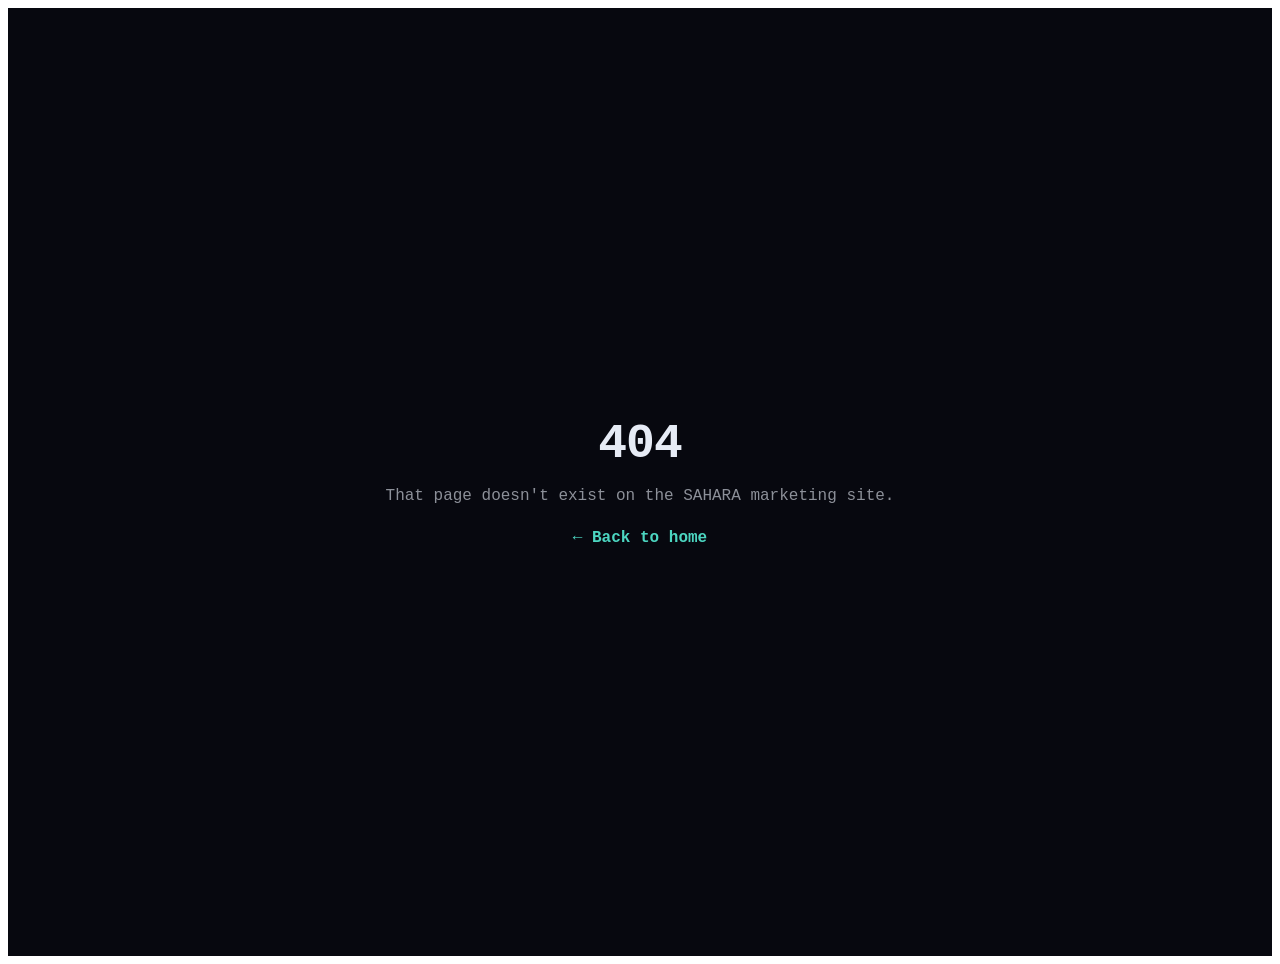
<file: index.html>
<!doctype html>
<html lang="en">
  <head>
    <meta charset="UTF-8" />
    <meta name="viewport" content="width=device-width, initial-scale=1.0, viewport-fit=cover" />
    <meta name="color-scheme" content="light dark" />
    <meta name="theme-color" content="#0d1020" />

    <!-- Primary SEO -->
    <title>SAHARA ERP — Modern accounting for Nepal, India & South Asia · Made in Nepal</title>
    <meta name="description" content="SAHARA ERP is a modern ERP being built in Nepal by SAHARA Labs. Familiar keyboard chords your accountant already knows. GSTR-1/3B/2B, e-Invoice IRN, e-Way Bill, IRD CBMS, WhatsApp Bot, hash-chain audit, offline-first. Free for solo, ₹999/month for teams. Currently in active development — public beta opening soon." />
    <meta name="keywords" content="ERP Nepal, ERP India, modern ERP, GST software, GSTR-3B, GSTR-1, GSTR-2B, e-Invoice IRN, e-Way Bill, IRD CBMS, Anusuchi-13, VAT Nepal, WhatsApp ERP, accounting software Nepal, accounting software India, SAHARA ERP, made in Nepal" />
    <meta name="author" content="SAHARA Labs" />
    <meta name="publisher" content="SAHARA Labs" />
    <meta name="robots" content="index, follow, max-image-preview:large, max-snippet:-1, max-video-preview:-1" />
    <meta name="googlebot" content="index, follow" />
    <meta name="bingbot" content="index, follow" />
    <link rel="canonical" href="https://forgesaroj.github.io/" />

    <!-- Open Graph -->
    <meta property="og:title" content="SAHARA ERP — Modern accounting for Nepal, India & South Asia" />
    <meta property="og:description" content="Modern ERP made in Nepal. Familiar keyboard chords. GSTR + IRN + IRD CBMS + WhatsApp Bot + hash-chain audit. Free for solo, ₹999/month for teams." />
    <meta property="og:type" content="website" />
    <meta property="og:url" content="https://forgesaroj.github.io/" />
    <meta property="og:image" content="https://forgesaroj.github.io/og-image.svg" />
    <meta property="og:image:width" content="1200" />
    <meta property="og:image:height" content="630" />
    <meta property="og:image:alt" content="SAHARA ERP — Modern ERP made in Nepal by SAHARA Labs" />
    <meta property="og:site_name" content="SAHARA ERP" />
    <meta property="og:locale" content="en_IN" />

    <!-- Twitter Card -->
    <meta name="twitter:card" content="summary_large_image" />
    <meta name="twitter:site" content="@saharaerp" />
    <meta name="twitter:title" content="SAHARA ERP — Modern accounting for Nepal, India & South Asia" />
    <meta name="twitter:description" content="Keyboard-native, WhatsApp-automated, audit-grade. Made in Nepal." />
    <meta name="twitter:image" content="https://forgesaroj.github.io/og-image.svg" />

    <!-- AI / discoverability bot signals -->
    <meta name="application-name" content="SAHARA ERP" />
    <meta name="apple-mobile-web-app-title" content="SAHARA ERP" />
    <meta name="msapplication-tooltip" content="SAHARA ERP — Made in Nepal" />

    <link rel="manifest" href="/manifest.webmanifest" />
    <link rel="icon" type="image/svg+xml" href="/icons/icon.svg" />
    <link rel="apple-touch-icon" href="/icons/icon.svg" />
    <link rel="preconnect" href="https://forgesaroj.github.io" />

    <!-- Structured data: Organization -->
    <script type="application/ld+json">
    {
      "@context": "https://schema.org",
      "@type": "Organization",
      "name": "SAHARA Labs",
      "legalName": "SAHARA Labs Pvt. Ltd.",
      "url": "https://forgesaroj.github.io",
      "logo": "https://forgesaroj.github.io/icons/icon.svg",
      "foundingDate": "2024",
      "slogan": "Made in Nepal with love for everyone.",
      "address": {
        "@type": "PostalAddress",
        "addressLocality": "Kathmandu",
        "addressCountry": "Nepal"
      },
      "contactPoint": [
        { "@type": "ContactPoint", "email": "hello@forgesaroj.github.io",    "contactType": "sales" },
        { "@type": "ContactPoint", "email": "support@forgesaroj.github.io",  "contactType": "customer support" },
        { "@type": "ContactPoint", "email": "security@forgesaroj.github.io", "contactType": "security" }
      ],
      "sameAs": [
        "https://twitter.com/saharaerp",
        "https://www.linkedin.com/company/sahara-labs",
        "https://github.com/sahara-labs"
      ]
    }
    </script>

    <!-- Structured data: SoftwareApplication -->
    <script type="application/ld+json">
    {
      "@context": "https://schema.org",
      "@type": "SoftwareApplication",
      "name": "SAHARA ERP",
      "description": "Modern ERP made in Nepal. Familiar keyboard chords your accountant already knows. GSTR + e-Invoice + IRD CBMS + WhatsApp Bot + hash-chain audit. Free for solo, ₹999/month for teams.",
      "applicationCategory": "BusinessApplication",
      "operatingSystem": "Web, Windows, macOS, Linux, Android, iOS, Raspberry Pi",
      "url": "https://forgesaroj.github.io",
      "offers": [
        { "@type": "Offer", "name": "Starter",  "price": "0",    "priceCurrency": "INR" },
        { "@type": "Offer", "name": "Growth",   "price": "999",  "priceCurrency": "INR" },
        { "@type": "Offer", "name": "Scale",    "price": "2999", "priceCurrency": "INR" }
      ],
      "releaseNotes": "In active development. Public beta opening soon — sign up for early access at https://forgesaroj.github.io.",
      "creator": {
        "@type": "Organization",
        "name": "SAHARA Labs",
        "url": "https://forgesaroj.github.io"
      }
    }
    </script>
    <script type="module" crossorigin src="/assets/index-CvXENJde.js"></script>
    <link rel="stylesheet" crossorigin href="/assets/index-CQEHW85Q.css">
  </head>
  <body>
    <noscript>
      <h1>SAHARA ERP</h1>
      <p>Modern ERP for Nepal, India and South Asia. Made in Nepal by SAHARA Labs with love for everyone.</p>
      <p>SAHARA ERP requires JavaScript. Please enable it, or use a modern browser to view this page. Learn more at <a href="https://forgesaroj.github.io">forgesaroj.github.io</a>.</p>
    </noscript>
    <div id="root"></div>
  </body>
</html>
</file>
<file: assets/index-CQEHW85Q.css>
.lm-page,.lm-page[data-theme=dark]{--bg-0: #07080f;--bg-1: #0d1020;--bg-2: #131736;--bg-3: #1a1f47;--accent: #4cd6c1;--accent2: #6e8cff;--gold: #f5c66c;--green: #22c993;--warn: #f5a16c;--crit: #ff6b8a;--line: rgba(199,212,240,.1);--line-strong: rgba(199,212,240,.18);--text: #e6ebf5;--muted: rgba(230,235,245,.6);--dim: rgba(230,235,245,.42);--nav-bg: rgba(7,8,15,.65);--nav-bg-shrunk: rgba(7,8,15,.92);--paper-bg: #f5f6fa;--shadow-strong: 0 30px 80px -20px rgba(0,0,0,.6);--copy: ui-monospace, "JetBrains Mono", "Consolas", monospace;--sans: -apple-system, BlinkMacSystemFont, "Inter", "Segoe UI", Roboto, sans-serif}.lm-page[data-theme=light]{--bg-0: #f6f8fd;--bg-1: #ffffff;--bg-2: #eef1f8;--bg-3: #e2e7f3;--accent: #0fa68e;--accent2: #4862d0;--gold: #d99a2c;--green: #14a373;--warn: #d97a3a;--crit: #d9335a;--line: rgba(20,32,80,.08);--line-strong: rgba(20,32,80,.16);--text: #0a0e1f;--muted: rgba(10,14,31,.62);--dim: rgba(10,14,31,.45);--nav-bg: rgba(246,248,253,.78);--nav-bg-shrunk: rgba(246,248,253,.95);--paper-bg: #eef1f8;--shadow-strong: 0 30px 80px -28px rgba(20,32,80,.18)}.lm-page{background:var(--bg-0);color:var(--text);font-family:var(--sans);-webkit-font-smoothing:antialiased;min-height:100vh;position:relative;overflow-x:hidden;scroll-behavior:smooth;transition:background-color .35s ease,color .35s ease}.lm-page *{box-sizing:border-box}.lm-nav{position:fixed;top:0;left:0;right:0;height:56px;display:flex;align-items:center;justify-content:space-between;padding:0 28px;background:var(--nav-bg);border-bottom:1px solid transparent;backdrop-filter:blur(14px);-webkit-backdrop-filter:blur(14px);z-index:100;transition:height .25s,background .25s,border-color .25s}.lm-nav.is-shrunk{height:48px;background:var(--nav-bg-shrunk);border-bottom-color:var(--line)}.lm-nav-actions{display:flex;align-items:center;gap:10px}.lm-brand{display:inline-flex;align-items:baseline;gap:8px;text-decoration:none;color:var(--text);font-weight:700;letter-spacing:.18em;font-size:13px}.lm-brand-mark{width:10px;height:10px;background:linear-gradient(135deg,var(--accent),var(--accent2));border-radius:50%;box-shadow:0 0 14px #4cd6c180;align-self:center}.lm-brand-text{letter-spacing:.22em}.lm-brand-erp{color:var(--accent);font-size:11px;letter-spacing:.18em;opacity:.9}.lm-nav-links{display:flex;gap:6px;list-style:none;margin:0;padding:0}.lm-nav-links a{display:inline-block;padding:8px 12px;font-size:12px;letter-spacing:.04em;color:var(--muted);text-decoration:none;border-radius:6px;transition:color .15s,background .15s}.lm-nav-links a:hover{color:var(--text);background:#ffffff0a}@media (max-width: 980px){.lm-nav-links{display:none}}.lm-btn{display:inline-flex;align-items:center;gap:8px;padding:10px 18px;border-radius:8px;font:600 13px/1 var(--sans);letter-spacing:.02em;cursor:pointer;border:1px solid transparent;text-decoration:none;transition:transform .12s,background .15s,border-color .15s,box-shadow .15s,color .15s;white-space:nowrap}.lm-btn-primary{background:linear-gradient(135deg,var(--accent),var(--accent2));color:#06121b;box-shadow:0 6px 24px -8px #4cd6c18c,inset 0 1px #ffffff40}.lm-btn-primary:hover{transform:translateY(-1px);box-shadow:0 10px 32px -8px #4cd6c1b3}.lm-btn-ghost{background:#ffffff08;color:var(--text);border-color:var(--line-strong)}.lm-btn-ghost:hover{background:#ffffff12;border-color:#c7d4f066}.lm-btn-wa{background:linear-gradient(135deg,#25d366,#128c7e);color:#fff;box-shadow:0 4px 18px -6px #25d36680}.lm-btn-wa:hover{transform:translateY(-1px)}.lm-btn-sm{padding:7px 14px;font-size:12px}.lm-btn-lg{padding:14px 24px;font-size:14px}.lm-btn-block{width:100%;justify-content:center}.lm-hero{position:relative;padding:120px 28px 80px;overflow:hidden}.lm-hero-inner{position:relative;z-index:2;max-width:1240px;margin:0 auto;display:grid;grid-template-columns:1.1fr 1fr;gap:56px;align-items:center}@media (max-width: 980px){.lm-hero-inner{grid-template-columns:1fr;gap:32px}.lm-hero{padding:100px 20px 60px}}.lm-bg-grid{position:absolute;top:0;right:0;bottom:0;left:0;background-image:linear-gradient(rgba(199,212,240,.05) 1px,transparent 1px),linear-gradient(90deg,rgba(199,212,240,.05) 1px,transparent 1px);background-size:48px 48px;mask-image:radial-gradient(ellipse 80% 60% at 50% 30%,#000 30%,transparent 80%);-webkit-mask-image:radial-gradient(ellipse 80% 60% at 50% 30%,#000 30%,transparent 80%);pointer-events:none;z-index:1}.lm-bg-glow{position:absolute;top:0;right:0;bottom:0;left:0;background:radial-gradient(ellipse 600px 400px at 20% 10%,rgba(76,214,193,.18),transparent 60%),radial-gradient(ellipse 700px 500px at 90% 30%,rgba(110,140,255,.18),transparent 60%);pointer-events:none;z-index:0}.lm-hero-eyebrow{display:inline-flex;align-items:center;gap:10px;padding:6px 14px;border:1px solid var(--line-strong);background:#ffffff0a;border-radius:100px;font-size:12px;color:var(--accent);letter-spacing:.04em;margin-bottom:24px}.lm-hero-eyebrow .dot{width:6px;height:6px;border-radius:50%;background:var(--accent);box-shadow:0 0 0 3px #4cd6c12e;animation:lm-pulse 2.4s infinite}.lm-hero-eyebrow-link{color:var(--gold);text-decoration:none;font-weight:600;transition:color .2s ease}.lm-hero-eyebrow-link:hover{color:var(--accent);text-decoration:underline}@keyframes lm-pulse{0%,to{box-shadow:0 0 0 3px #4cd6c12e}50%{box-shadow:0 0 0 6px #4cd6c10d}}.lm-hero-title{font-size:clamp(36px,5.4vw,64px);line-height:1.04;letter-spacing:-.02em;margin:0 0 20px;font-weight:800}.lm-hero-title .grad,.grad{background:linear-gradient(135deg,var(--accent),var(--accent2) 60%,var(--gold));-webkit-background-clip:text;background-clip:text;color:transparent}.lm-hero-sub{color:var(--muted);font-size:16px;line-height:1.65;max-width:560px;margin:0 0 28px}.lm-hero-badges{display:flex;flex-wrap:wrap;gap:8px;margin-bottom:28px}.lm-badge{font-size:11px;letter-spacing:.06em;padding:5px 12px;background:#ffffff0a;border:1px solid var(--line-strong);border-radius:100px;color:var(--muted)}.lm-hero-cta{display:flex;gap:12px;flex-wrap:wrap}.lm-hero-tag{margin-top:24px;font-size:13px;color:var(--accent);letter-spacing:.04em}.lm-hero-right{position:relative}.lm-dash{background:linear-gradient(180deg,#1a1f478c,#0d1020a6);border:1px solid var(--line-strong);border-radius:16px;overflow:hidden;backdrop-filter:blur(12px);-webkit-backdrop-filter:blur(12px);box-shadow:0 30px 80px -20px #0009,0 0 0 1px #ffffff05 inset}.lm-dash-head{display:flex;align-items:center;gap:10px;padding:14px 18px;background:#ffffff08;border-bottom:1px solid var(--line);font-size:12px}.lm-dash-pulse{width:8px;height:8px;border-radius:50%;background:var(--green);box-shadow:0 0 12px #22c99399;animation:lm-pulse 1.6s infinite}.lm-dash-title{font-weight:700}.lm-dash-meta{margin-left:auto;color:var(--dim);font-family:var(--copy)}.lm-dash-grid{display:grid;grid-template-columns:1fr 1fr;gap:1px;background:var(--line)}.lm-dash-tile{background:#0d1020d9;padding:16px 18px;display:flex;flex-direction:column;gap:4px;transition:background .25s}.lm-dash-tile:hover{background:#1a1f47d9}.lm-dash-label{font-size:10px;letter-spacing:.14em;text-transform:uppercase;color:var(--dim)}.lm-dash-value{font-size:22px;font-weight:700;font-family:var(--copy);letter-spacing:-.02em}.lm-dash-trend{font-size:11px;color:var(--muted)}.lm-tone-ok .lm-dash-value{color:var(--green)}.lm-tone-warn .lm-dash-value{color:var(--warn)}.lm-tone-crit .lm-dash-value{color:var(--crit)}.lm-tone-info .lm-dash-value{color:var(--accent2)}.lm-dash-footer{display:flex;align-items:center;gap:8px;padding:10px 18px;font-size:11px;color:var(--dim);background:#00000040;border-top:1px solid var(--line)}.lm-dot-live{width:6px;height:6px;border-radius:50%;background:var(--green)}.lm-section{position:relative;max-width:1240px;margin:0 auto;padding:96px 28px}@media (max-width: 700px){.lm-section{padding:72px 20px}}.lm-section-label{display:inline-flex;align-items:center;gap:10px;font-size:11px;letter-spacing:.22em;text-transform:uppercase;color:var(--accent);margin-bottom:18px;font-weight:700}.lm-section-label .bar{width:28px;height:1px;background:linear-gradient(90deg,var(--accent),transparent)}.lm-h2{font-size:clamp(28px,3.8vw,44px);line-height:1.15;margin:0 0 14px;font-weight:800;letter-spacing:-.01em;max-width:920px}.lm-h2-center{text-align:center;margin-left:auto;margin-right:auto}.lm-h2-sub{color:var(--muted);font-size:16px;line-height:1.7;max-width:760px;margin:0 0 36px}.tick{color:var(--accent);font-weight:700;margin-right:8px}.lm-pain-grid{display:grid;grid-template-columns:repeat(auto-fill,minmax(280px,1fr));gap:12px;margin-bottom:24px}.lm-pain{display:flex;align-items:flex-start;gap:12px;padding:16px 18px;background:#ffffff06;border:1px solid var(--line);border-radius:12px;font-size:13px;color:var(--muted);transition:border-color .2s,background .2s}.lm-pain:hover{border-color:var(--line-strong);background:#ffffff0b}.lm-pain-x{width:22px;height:22px;background:#ff6b8a1f;color:var(--crit);border-radius:50%;display:flex;align-items:center;justify-content:center;font-size:11px;font-weight:700;flex-shrink:0}.lm-solve{display:flex;align-items:center;gap:16px;padding:22px 24px;background:linear-gradient(90deg,#4cd6c11a,#6e8cff1a);border:1px solid rgba(76,214,193,.25);border-radius:12px;margin-top:8px}.lm-solve-tick{width:32px;height:32px;background:var(--accent);color:#06121b;border-radius:50%;display:flex;align-items:center;justify-content:center;font-weight:800;font-size:14px;flex-shrink:0}.lm-solve p{margin:0;color:var(--text);font-size:14px}.lm-tabs{display:grid;grid-template-columns:320px 1fr;gap:24px;background:var(--bg-1);border:1px solid var(--line);border-radius:16px;overflow:hidden}@media (max-width: 980px){.lm-tabs{grid-template-columns:1fr}}.lm-tab-rail{display:flex;flex-direction:column;background:#00000040;border-right:1px solid var(--line)}@media (max-width: 980px){.lm-tab-rail{flex-direction:row;overflow-x:auto;border-right:none;border-bottom:1px solid var(--line)}}.lm-tab{display:flex;align-items:center;gap:12px;padding:16px 18px;background:transparent;border:none;border-bottom:1px solid var(--line);color:var(--muted);text-align:left;font:inherit;font-weight:500;cursor:pointer;transition:color .15s,background .15s;white-space:nowrap}.lm-tab:hover{color:var(--text);background:#ffffff08}.lm-tab.is-active{color:var(--text);background:linear-gradient(90deg,rgba(76,214,193,.1),transparent);border-left:3px solid var(--accent);padding-left:15px}.lm-tab-icon{font-size:16px}.lm-tab-text{font-size:13px}.lm-tab-panel{padding:28px 32px}.lm-tab-head{display:flex;align-items:center;gap:14px;margin-bottom:22px}.lm-tab-icon-big{font-size:32px}.lm-tab-head h3{margin:0;font-size:22px}.lm-feat-list{display:grid;grid-template-columns:1fr 1fr;gap:8px 24px;margin:0;padding:0;list-style:none}@media (max-width: 700px){.lm-feat-list{grid-template-columns:1fr}}.lm-feat-list li{display:flex;gap:8px;font-size:13px;color:var(--muted);padding:6px 0;align-items:flex-start}.lm-flow-rail{display:flex;align-items:center;gap:6px;overflow-x:auto;padding:4px 0 16px;margin:0 -4px 16px;scrollbar-width:thin}.lm-flow-step{display:flex;flex-direction:column;align-items:flex-start;gap:4px;padding:10px 14px;background:#ffffff08;border:1px solid var(--line);border-radius:10px;color:var(--muted);font:inherit;cursor:pointer;flex-shrink:0;transition:all .18s}.lm-flow-step:hover{color:var(--text);border-color:var(--line-strong)}.lm-flow-step.is-active{background:linear-gradient(135deg,#4cd6c12e,#6e8cff2e);border-color:var(--accent);color:var(--text)}.lm-flow-num{font-size:9px;font-family:var(--copy);color:var(--accent);letter-spacing:.1em}.lm-flow-label{font-size:12px;font-weight:600}.lm-flow-arr{color:var(--dim);font-size:13px;flex-shrink:0}.lm-flow-detail{background:var(--bg-1);border:1px solid var(--line-strong);border-radius:12px;padding:24px 28px}.lm-flow-detail h3{margin:0 0 14px;font-size:18px;color:var(--accent)}.lm-flow-detail ul{list-style:none;margin:0;padding:0;display:grid;grid-template-columns:1fr 1fr;gap:6px 24px}.lm-flow-detail li{font-size:13px;color:var(--muted);padding:4px 0}@media (max-width: 700px){.lm-flow-detail ul{grid-template-columns:1fr}}.lm-acc-split{display:grid;grid-template-columns:1fr 1fr;gap:16px}@media (max-width: 800px){.lm-acc-split{grid-template-columns:1fr}}.lm-acc-card{background:var(--bg-1);border:1px solid var(--line);border-radius:12px;overflow:hidden}.lm-acc-highlight{border-color:#4cd6c14d;box-shadow:0 0 0 1px #4cd6c11a inset,0 12px 36px -16px #4cd6c140}.lm-acc-head{padding:14px 18px;background:#ffffff08;font-size:12px;letter-spacing:.16em;text-transform:uppercase;color:var(--accent);font-weight:700;border-bottom:1px solid var(--line)}.lm-acc-table{width:100%;border-collapse:collapse}.lm-acc-table td{padding:10px 18px;border-bottom:1px solid var(--line);font-size:13px;color:var(--muted)}.lm-acc-table tr:last-child td{border-bottom:none}.lm-acc-table td.num{text-align:right;font-family:var(--copy);color:var(--text);font-weight:600}.lm-acc-table tr:hover td{background:#ffffff05}.lm-audit-grid{display:grid;grid-template-columns:repeat(auto-fit,minmax(260px,1fr));gap:16px}.lm-audit-card{background:var(--bg-1);border:1px solid var(--line);border-radius:12px;padding:22px 24px;transition:transform .2s,border-color .2s,box-shadow .2s}.lm-audit-card:hover{transform:translateY(-2px);border-color:var(--line-strong);box-shadow:0 12px 32px -16px #4cd6c140}.lm-audit-icon{width:36px;height:36px;background:linear-gradient(135deg,#4cd6c12e,#6e8cff2e);border-radius:8px;display:flex;align-items:center;justify-content:center;font-size:18px;margin-bottom:12px}.lm-audit-card h3{margin:0 0 6px;font-size:15px;color:var(--text)}.lm-audit-card p{margin:0;font-size:13px;color:var(--muted);line-height:1.6}.lm-control-grid{display:grid;grid-template-columns:repeat(auto-fit,minmax(280px,1fr));gap:14px}.lm-control-card{background:linear-gradient(180deg,var(--bg-1),var(--bg-0));border:1px solid var(--line);border-radius:14px;padding:24px 22px;transition:border-color .2s,transform .2s}.lm-control-card:hover{border-color:#4cd6c14d;transform:translateY(-2px)}.lm-control-icon{width:40px;height:40px;background:linear-gradient(135deg,var(--accent),var(--accent2));color:#06121b;border-radius:10px;display:flex;align-items:center;justify-content:center;font-size:20px;margin-bottom:14px;box-shadow:0 8px 22px -8px #4cd6c166}.lm-control-card h3{margin:0 0 10px;font-size:16px}.lm-control-card ul{list-style:none;padding:0;margin:0}.lm-control-card li{padding:4px 0;font-size:13px;color:var(--muted);display:flex;gap:8px}.lm-control-quote{margin-top:28px;padding:24px 28px;background:linear-gradient(90deg,#4cd6c114,#6e8cff14);border-left:3px solid var(--accent);border-radius:8px;color:var(--text);font-style:italic;font-size:16px;line-height:1.6}.lm-print-shell{display:grid;grid-template-columns:320px 1fr;gap:20px;align-items:flex-start}@media (max-width: 980px){.lm-print-shell{grid-template-columns:1fr}}.lm-print-controls{background:var(--bg-1);border:1px solid var(--line);border-radius:14px;padding:18px;position:sticky;top:76px;max-height:calc(100vh - 96px);overflow-y:auto}.lm-ctrl-group{margin-bottom:14px}.lm-ctrl-label{display:block;font-size:10px;text-transform:uppercase;letter-spacing:.14em;color:var(--dim);margin-bottom:6px;font-weight:700}.lm-ctrl-group select{width:100%;padding:8px 10px;background:var(--bg-2);border:1px solid var(--line-strong);color:var(--text);border-radius:8px;font:inherit;font-size:13px}.lm-ctrl-group select:focus{outline:none;border-color:var(--accent)}.lm-toggle-grid{display:grid;grid-template-columns:1fr 1fr;gap:6px;margin:14px 0;padding:12px 0;border-top:1px solid var(--line);border-bottom:1px solid var(--line)}.lm-toggle{display:flex;align-items:center;gap:8px;padding:6px 8px;border-radius:6px;cursor:pointer;font-size:11px;color:var(--muted);transition:background .15s}.lm-toggle input{position:absolute;opacity:0;pointer-events:none}.lm-toggle-pill{width:26px;height:14px;background:#ffffff14;border-radius:100px;position:relative;transition:background .2s;flex-shrink:0}.lm-toggle-pill:before{content:"";position:absolute;width:10px;height:10px;border-radius:50%;background:#fff;top:2px;left:2px;transition:transform .2s}.lm-toggle.is-on .lm-toggle-pill{background:var(--accent)}.lm-toggle.is-on .lm-toggle-pill:before{transform:translate(12px)}.lm-toggle.is-on{color:var(--text)}.lm-toggle:hover{background:#ffffff08}.lm-print-meta{display:grid;grid-template-columns:1fr 1fr;gap:8px;margin:12px 0}.lm-print-meta>div{background:#ffffff08;border:1px solid var(--line);border-radius:8px;padding:10px 12px;display:flex;flex-direction:column;gap:2px}.lm-print-meta span{font-size:9px;letter-spacing:.1em;text-transform:uppercase;color:var(--dim)}.lm-print-meta strong{font-size:16px;font-family:var(--copy)}.lm-print-meta strong.copy-original{color:var(--green)}.lm-print-meta strong.copy-duplicate{color:var(--gold)}.lm-print-meta strong.copy-copy{color:var(--warn)}.lm-print-actions{display:flex;flex-direction:column;gap:8px}.lm-print-actions .lm-btn{justify-content:center}.lm-paper{background:var(--paper-bg);border-radius:14px;padding:24px;min-height:800px;border:1px solid var(--line);box-shadow:var(--shadow-strong);overflow:auto}.lm-paper-doc{background:#fff;color:#111;padding:32px 40px;font-family:var(--copy);border-radius:4px;min-height:700px;position:relative;box-shadow:0 6px 20px -8px #0003}.lm-paper-thermal80mm .lm-paper-doc{max-width:320px;padding:16px;font-size:11px}.lm-paper-a5 .lm-paper-doc{max-width:540px}.lm-paper-halfpage .lm-paper-doc{max-width:520px}.lm-paper-doc table{width:100%;border-collapse:collapse;margin:10px 0}.lm-paper-doc th,.lm-paper-doc td{border:1px solid #ccc;padding:5px 8px;font-size:12px;text-align:left}.lm-paper-doc th{background:#f0f2f8;font-weight:700}.lm-paper-doc .right{text-align:right}.lm-paper-doc .head{display:flex;justify-content:space-between;padding-bottom:10px;border-bottom:2px solid #000;margin-bottom:12px}.lm-paper-doc .head h2{margin:0 0 4px;font-size:18px;color:#000}.lm-paper-doc .head h3{margin:0;font-size:14px;color:#000;letter-spacing:.1em}.lm-paper-doc .logo{width:40px;height:40px;background:linear-gradient(135deg,#4cd6c1,#6e8cff);color:#fff;font-weight:800;display:flex;align-items:center;justify-content:center;border-radius:8px;margin-bottom:6px;font-size:18px}.lm-paper-doc .qr{width:50px;height:50px;background:#000;color:#fff;display:inline-flex;align-items:center;justify-content:center;font-size:22px;margin-top:6px}.lm-paper-doc .copy-stamp{color:#b00;border:2px solid #b00;padding:4px 10px;display:inline-block;transform:rotate(-3deg);font-weight:700;font-size:11px}.lm-paper-doc .terms{font-size:10px;color:#555;margin-top:12px}.lm-style-classic .lm-paper-doc{font-family:Courier New,monospace}.lm-style-modern .lm-paper-doc h2,.lm-style-modern .lm-paper-doc h3{letter-spacing:-.01em}.lm-style-premium .lm-paper-doc{background:linear-gradient(180deg,#fff,#f8faff);border:1px solid #d8def0}.lm-style-compact .lm-paper-doc{padding:16px 20px;font-size:11px}.lm-print-history{margin-top:28px;background:var(--bg-1);border:1px solid var(--line);border-radius:12px;overflow:hidden}.lm-print-history-head{display:flex;justify-content:space-between;align-items:center;padding:14px 18px;border-bottom:1px solid var(--line);background:#ffffff08}.lm-print-history-head h3{margin:0;font-size:13px;letter-spacing:.1em;text-transform:uppercase;color:var(--accent)}.lm-print-history-head span{font-size:11px;color:var(--dim)}.lm-print-history table{width:100%;border-collapse:collapse;font-size:12px}.lm-print-history th,.lm-print-history td{text-align:left;padding:10px 18px;border-bottom:1px solid var(--line)}.lm-print-history th{background:#0003;color:var(--dim);font-size:10px;letter-spacing:.1em;text-transform:uppercase;font-weight:700}.lm-print-history td{color:var(--muted);font-family:var(--copy)}.lm-pill{display:inline-block;padding:2px 8px;font-size:10px;font-weight:700;border-radius:4px;letter-spacing:.06em}.lm-pill.copy-original{background:#22c9932e;color:var(--green)}.lm-pill.copy-duplicate{background:#f5c66c33;color:var(--gold)}.lm-pill.copy-copy{background:#f5a16c33;color:var(--warn)}.lm-pill.alert-info{background:#6e8cff2e;color:var(--accent2)}.lm-pill.alert-warning{background:#f5a16c33;color:var(--warn)}.lm-pill.alert-critical{background:#ff6b8a33;color:var(--crit)}.lm-bot-shell{display:grid;grid-template-columns:280px 1fr;gap:16px;background:var(--bg-1);border:1px solid var(--line);border-radius:16px;overflow:hidden;height:640px}@media (max-width: 980px){.lm-bot-shell{grid-template-columns:1fr;height:auto}}.lm-bot-help{background:#00000040;border-right:1px solid var(--line);overflow-y:auto;padding:12px 0}@media (max-width: 980px){.lm-bot-help{max-height:240px;border-right:none;border-bottom:1px solid var(--line)}}.lm-bot-help-head{padding:8px 18px;font-size:10px;letter-spacing:.18em;text-transform:uppercase;color:var(--accent);font-weight:700}.lm-bot-cat-head{padding:8px 18px;font-size:11px;font-weight:700;color:var(--text);letter-spacing:.04em;border-top:1px solid var(--line)}.lm-bot-cat ul{list-style:none;margin:0;padding:0}.lm-bot-cmd{display:block;width:100%;text-align:left;background:transparent;border:none;padding:4px 18px;font:11px var(--copy);color:var(--muted);cursor:pointer;transition:background .15s,color .15s}.lm-bot-cmd:hover{background:#4cd6c11a;color:var(--accent)}.lm-bot-chat-wrap{display:flex;flex-direction:column;height:100%;background:linear-gradient(180deg,#0e1428,#07080f);background-image:linear-gradient(180deg,#0e1428e6,#07080fe6),repeating-linear-gradient(45deg,rgba(255,255,255,.012),rgba(255,255,255,.012) 8px,transparent 8px,transparent 16px)}.lm-bot-chat-head{display:flex;align-items:center;gap:12px;padding:12px 18px;background:linear-gradient(135deg,#128c7e,#075e54);border-bottom:1px solid rgba(0,0,0,.3);flex-shrink:0}.lm-bot-avatar{width:36px;height:36px;border-radius:50%;background:linear-gradient(135deg,var(--accent),var(--accent2));color:#06121b;display:flex;align-items:center;justify-content:center;font-weight:800;font-size:14px}.lm-bot-meta{display:flex;flex-direction:column}.lm-bot-meta strong{color:#fff;font-size:14px}.lm-bot-meta span{color:#ffffffb3;font-size:11px}.lm-demo-badge{margin-left:auto;padding:3px 10px;background:#ffffff2e;color:#fff;border-radius:100px;font-size:10px;font-weight:700;letter-spacing:.12em}.lm-bot-chat{flex:1;overflow-y:auto;padding:16px 18px;display:flex;flex-direction:column;gap:8px}.lm-msg{display:flex}.lm-msg.user{justify-content:flex-end}.lm-msg.bot{justify-content:flex-start}.lm-msg-bubble{margin:0;max-width:78%;padding:10px 14px;border-radius:14px;font:12.5px/1.55 var(--copy);white-space:pre-wrap;word-break:break-word;box-shadow:0 2px 8px -2px #0000004d}.lm-msg.user .lm-msg-bubble{background:#128c7e;color:#fff;border-bottom-right-radius:4px}.lm-msg.bot .lm-msg-bubble{background:#ffffff0f;color:var(--text);border-bottom-left-radius:4px;border:1px solid var(--line)}.lm-bot-chips{display:flex;flex-wrap:wrap;gap:6px;padding:10px 14px;background:#0006;border-top:1px solid var(--line);flex-shrink:0;max-height:96px;overflow-y:auto}.lm-chip{background:#4cd6c11f;border:1px solid rgba(76,214,193,.3);color:var(--accent);padding:5px 10px;border-radius:100px;font:11px var(--copy);cursor:pointer;transition:background .15s,transform .12s}.lm-chip:hover{background:#4cd6c140;transform:translateY(-1px)}.lm-bot-input{display:flex;gap:8px;padding:10px 14px;background:#00000073;border-top:1px solid var(--line);flex-shrink:0}.lm-bot-input input{flex:1;background:#ffffff0d;border:1px solid var(--line-strong);color:var(--text);border-radius:24px;padding:10px 18px;font:13px var(--sans);outline:none}.lm-bot-input input:focus{border-color:var(--accent)}.lm-bot-note{padding:8px 14px;background:#0000008c;font-size:10px;color:var(--dim);border-top:1px solid var(--line);text-align:center;flex-shrink:0}.lm-bot-cta{margin-top:28px;padding:24px 28px;display:flex;justify-content:space-between;align-items:center;gap:16px;background:linear-gradient(90deg,#4cd6c11a,#6e8cff1a);border:1px solid rgba(76,214,193,.25);border-radius:14px}.lm-bot-cta h3{margin:0 0 4px;font-size:17px}.lm-bot-cta p{margin:0;color:var(--muted);font-size:13px}@media (max-width: 700px){.lm-bot-cta{flex-direction:column;align-items:flex-start}}.lm-browser-tabs{display:flex;gap:4px;margin-bottom:16px;flex-wrap:wrap}.lm-browser-tab{background:#ffffff08;border:1px solid var(--line);color:var(--muted);padding:8px 14px;border-radius:8px;font:12px var(--sans);cursor:pointer}.lm-browser-tab.is-active{background:var(--accent);color:#06121b;border-color:var(--accent);font-weight:700}.lm-browser-shell{display:grid;grid-template-columns:1fr 320px;gap:16px}@media (max-width: 980px){.lm-browser-shell{grid-template-columns:1fr}}.lm-browser-table{background:var(--bg-1);border:1px solid var(--line);border-radius:12px;overflow:auto;max-height:520px}.lm-browser-table table{width:100%;border-collapse:collapse;font-size:12px}.lm-browser-table th{position:sticky;top:0;background:var(--bg-2);text-align:left;padding:10px 14px;font-size:10px;letter-spacing:.1em;text-transform:uppercase;color:var(--dim);border-bottom:1px solid var(--line-strong)}.lm-browser-table td{padding:10px 14px;border-bottom:1px solid var(--line);color:var(--muted)}.lm-browser-table td.right,.lm-browser-table th.right{text-align:right}.lm-browser-table tr{cursor:pointer;transition:background .15s}.lm-browser-table tbody tr:hover td{background:#4cd6c10f;color:var(--text)}.lm-browser-detail{background:var(--bg-1);border:1px solid var(--line);border-radius:12px;padding:18px 20px;max-height:520px;overflow-y:auto}.lm-empty{color:var(--dim);font-size:13px;text-align:center;padding:60px 0}.lm-detail-head{font-size:10px;letter-spacing:.18em;text-transform:uppercase;color:var(--accent);font-weight:700;margin-bottom:10px}.lm-detail-json{background:var(--bg-0);border:1px solid var(--line);border-radius:8px;padding:12px;font:11px var(--copy);color:var(--muted);overflow-x:auto;margin:0 0 16px}.lm-detail-suggest-head{font-size:11px;color:var(--dim);margin-bottom:8px;letter-spacing:.06em}.lm-detail-suggest .lm-chip{margin:0 6px 6px 0}.lm-role-shell{background:var(--bg-1);border:1px solid var(--line);border-radius:14px;overflow:hidden}.lm-role-tabs{display:flex;gap:0;flex-wrap:wrap;background:#00000040;border-bottom:1px solid var(--line)}.lm-role-tab{background:transparent;border:none;padding:12px 18px;font:12px var(--sans);color:var(--muted);cursor:pointer;border-right:1px solid var(--line)}.lm-role-tab.is-active{color:var(--text);background:var(--bg-2);border-bottom:2px solid var(--accent)}.lm-role-panel{padding:24px 28px}.lm-role-panel h3{margin:0 0 14px;font-size:18px}.lm-role-panel ul{list-style:none;padding:0;margin:0;display:grid;grid-template-columns:1fr 1fr;gap:6px 24px}.lm-role-panel li{font-size:13px;color:var(--muted);padding:4px 0}@media (max-width: 700px){.lm-role-panel ul{grid-template-columns:1fr}}.lm-deploy-grid{display:grid;grid-template-columns:repeat(auto-fit,minmax(220px,1fr));gap:12px}.lm-deploy-card{background:var(--bg-1);border:1px solid var(--line);border-radius:12px;padding:22px 20px;text-align:left;transition:border-color .2s,transform .2s}.lm-deploy-card:hover{border-color:#4cd6c14d;transform:translateY(-2px)}.lm-deploy-icon{font-size:28px;margin-bottom:12px}.lm-deploy-card h3{margin:0 0 6px;font-size:16px}.lm-deploy-card p{margin:0;font-size:13px;color:var(--muted);line-height:1.55}.lm-compare{background:var(--bg-1);border:1px solid var(--line);border-radius:12px;overflow:auto}.lm-compare table{width:100%;border-collapse:collapse;font-size:13px}.lm-compare th,.lm-compare td{padding:12px 18px;text-align:left;border-bottom:1px solid var(--line)}.lm-compare th{font-size:10px;letter-spacing:.12em;text-transform:uppercase;color:var(--dim);background:#00000040}.lm-compare th.lm-th-high{color:var(--accent)}.lm-compare td.feat{color:var(--text)}.lm-compare td.lm-td-high{background:#4cd6c10d}.lm-compare tr:hover td{background:#ffffff05}.lm-yes{color:var(--green);font-weight:800}.lm-no{color:var(--dim)}.lm-partial{color:var(--gold);font-size:11px;font-style:italic}.lm-price-toggle{display:inline-flex;background:var(--bg-1);border:1px solid var(--line);border-radius:10px;padding:4px;margin-bottom:24px}.lm-price-toggle button{background:transparent;border:none;padding:8px 18px;color:var(--muted);font:12px var(--sans);border-radius:6px;cursor:pointer}.lm-price-toggle button.is-active{background:var(--accent);color:#06121b;font-weight:700}.lm-price-grid{display:grid;grid-template-columns:repeat(auto-fit,minmax(260px,1fr));gap:16px}.lm-price-card{background:var(--bg-1);border:1px solid var(--line);border-radius:14px;padding:28px 24px}.lm-price-card.is-highlight{background:linear-gradient(180deg,rgba(76,214,193,.08),var(--bg-1));border-color:#4cd6c166;box-shadow:0 16px 40px -16px #4cd6c14d}.lm-price-card h3{margin:0 0 6px;font-size:18px;color:var(--accent)}.lm-price-card p{margin:0 0 16px;color:var(--muted);font-size:13px;line-height:1.55;min-height:50px}.lm-price-amt{font-size:28px;font-weight:800;font-family:var(--copy);margin-bottom:8px;color:var(--text)}.lm-price-note{font-size:11px;color:var(--dim);margin-bottom:18px;line-height:1.5}.lm-faq{display:flex;flex-direction:column;gap:6px}.lm-faq-item{background:var(--bg-1);border:1px solid var(--line);border-radius:10px;padding:14px 18px;cursor:pointer;transition:border-color .15s}.lm-faq-item:hover{border-color:var(--line-strong)}.lm-faq-item.is-open{border-color:#4cd6c14d}.lm-faq-q{display:flex;justify-content:space-between;align-items:center;font-size:14px;font-weight:600}.lm-faq-toggle{width:22px;height:22px;border-radius:6px;background:#ffffff0d;display:flex;align-items:center;justify-content:center;color:var(--accent);font-weight:800}.lm-faq-a{margin-top:8px;font-size:13px;color:var(--muted);line-height:1.65}.lm-final{text-align:center;background:radial-gradient(ellipse 80% 80% at 50% 50%,rgba(76,214,193,.12),transparent 70%);padding:120px 28px}.lm-final-cta{display:flex;gap:12px;justify-content:center;flex-wrap:wrap;margin-top:28px}.lm-modal-overlay{position:fixed;top:0;right:0;bottom:0;left:0;background:#000000a6;-webkit-backdrop-filter:blur(4px);backdrop-filter:blur(4px);display:flex;align-items:center;justify-content:center;padding:20px;z-index:1000;animation:lm-fade .2s}@keyframes lm-fade{0%{opacity:0}to{opacity:1}}.lm-modal{background:var(--bg-1);border:1px solid var(--line-strong);border-radius:16px;padding:28px 32px;width:100%;max-width:460px;position:relative;box-shadow:0 30px 80px -20px #000000b3;animation:lm-slide .25s}@keyframes lm-slide{0%{transform:translateY(8px);opacity:0}to{transform:translateY(0);opacity:1}}.lm-modal h3{margin:0 0 6px;font-size:22px}.lm-modal-sub{color:var(--muted);font-size:13px;margin:0 0 18px}.lm-modal-close{position:absolute;top:12px;right:14px;background:transparent;border:none;color:var(--muted);font-size:24px;cursor:pointer;line-height:1;width:32px;height:32px;border-radius:8px}.lm-modal-close:hover{background:#ffffff0d;color:var(--text)}.lm-modal label{display:block;margin-bottom:12px;font-size:11px;letter-spacing:.1em;text-transform:uppercase;color:var(--dim);font-weight:700}.lm-modal input,.lm-modal select,.lm-modal textarea{display:block;width:100%;margin-top:4px;padding:10px 12px;background:var(--bg-2);border:1px solid var(--line-strong);color:var(--text);border-radius:8px;font:14px var(--sans);outline:none}.lm-modal input:focus,.lm-modal select:focus,.lm-modal textarea:focus{border-color:var(--accent)}.lm-modal-success{text-align:center;padding:20px 0}.lm-modal-tick{width:60px;height:60px;border-radius:50%;background:var(--green);color:#06121b;display:flex;align-items:center;justify-content:center;font-size:32px;font-weight:800;margin:0 auto 14px;box-shadow:0 0 0 8px #22c9932e}.lm-toast{position:fixed;bottom:24px;left:50%;transform:translate(-50%);background:var(--bg-2);color:var(--text);padding:10px 18px;border-radius:100px;border:1px solid var(--line-strong);font-size:12px;z-index:999;box-shadow:0 8px 24px -8px #0009;animation:lm-toast-in .25s}@keyframes lm-toast-in{0%{opacity:0;transform:translate(-50%,8px)}to{opacity:1;transform:translate(-50%)}}.lm-floating-cta{position:fixed;bottom:20px;right:20px;background:linear-gradient(135deg,var(--accent),var(--accent2));color:#06121b;border:none;padding:12px 20px;border-radius:100px;font:700 13px var(--sans);cursor:pointer;box-shadow:0 12px 30px -10px #4cd6c18c;z-index:50;transition:transform .12s,box-shadow .15s}.lm-floating-cta:hover{transform:translateY(-2px);box-shadow:0 18px 36px -10px #4cd6c1b3}.lm-footer{border-top:1px solid var(--line);background:#00000059;margin-top:60px}.lm-footer-inner{max-width:1240px;margin:0 auto;padding:60px 28px 28px;display:grid;grid-template-columns:2fr 1fr 1fr 1fr;gap:32px}@media (max-width: 800px){.lm-footer-inner{grid-template-columns:1fr 1fr}}@media (max-width: 500px){.lm-footer-inner{grid-template-columns:1fr}}.lm-footer p{color:var(--muted);font-size:13px;margin:12px 0 0;max-width:320px;line-height:1.55}.lm-footer strong{display:block;margin-bottom:12px;color:var(--text);font-size:13px}.lm-footer ul{list-style:none;padding:0;margin:0}.lm-footer li{padding:4px 0;font-size:12px;color:var(--muted)}.lm-footer li a{color:inherit;text-decoration:none}.lm-footer li a:hover{color:var(--accent)}.lm-footer-base{border-top:1px solid var(--line);padding:18px 28px;font-size:11px;text-align:center;color:var(--dim);display:flex;flex-direction:column;gap:6px;align-items:center}.lm-story{padding-top:80px;padding-bottom:80px}.lm-story-grid{display:grid;grid-template-columns:1.2fr 1fr;gap:48px;margin-top:36px;align-items:start}@media (max-width: 900px){.lm-story-grid{grid-template-columns:1fr;gap:32px}}.lm-story-body p{margin:0 0 18px;font-size:16px;line-height:1.7;color:var(--text)}.lm-story-body p:first-of-type{font-size:18px}.lm-story-body p em{font-style:italic;color:var(--gold);background:#f5c66c0f;padding:0 4px;border-radius:3px}.lm-story-body p strong{color:var(--accent);font-weight:600}.lm-story-watched{list-style:none;margin:6px 0 22px;padding:18px 22px;background:#ffffff08;border:1px solid var(--line);border-left:3px solid var(--warn);border-radius:10px;display:flex;flex-direction:column;gap:10px}.lm-story-watched li{display:flex;gap:12px;font-size:15px;line-height:1.55;color:var(--text)}.lm-story-watched li span:first-child{flex:none;width:22px;font-size:18px;text-align:center}.lm-story-watched li em{font-style:italic;color:var(--gold)}.lm-story-aha{margin:22px 0!important;padding:16px 22px!important;background:linear-gradient(135deg,#4cd6c11a,#6e8cff14);border:1px solid rgba(76,214,193,.3);border-radius:10px;font-size:21px!important;font-weight:500;text-align:center;color:var(--text)!important}.lm-story-aha em{font-style:italic;background:linear-gradient(135deg,var(--accent),var(--accent2));-webkit-background-clip:text;-webkit-text-fill-color:transparent;background-clip:text}.lm-story-promises{list-style:none;margin:22px 0!important;padding:0;display:grid;grid-template-columns:1fr 1fr;gap:10px 14px}@media (max-width: 700px){.lm-story-promises{grid-template-columns:1fr}}.lm-story-promises li{font-size:14px;line-height:1.5;color:var(--text);padding-left:22px;position:relative}.lm-story-promises li:before{content:"→";position:absolute;left:0;color:var(--accent);font-weight:700}.lm-story-promises li strong{color:var(--accent);font-weight:600;margin-right:4px}.lm-pain-flagship{display:grid;grid-template-columns:repeat(2,1fr);gap:14px;max-width:880px;margin:0 auto 36px}@media (max-width: 700px){.lm-pain-flagship{grid-template-columns:1fr}}.lm-pain-feat{display:flex;gap:14px;padding:18px 20px;background:linear-gradient(135deg,#ff6b8a0f,#f5a66c0a);border:1px solid rgba(255,107,138,.22);border-radius:12px;align-items:flex-start}.lm-pain-feat-icon{flex:none;font-size:28px;line-height:1;width:40px;height:40px;display:grid;place-items:center;background:#ff6b8a1a;border-radius:10px}.lm-pain-feat-text{flex:1;font-size:14.5px;line-height:1.55;color:var(--text);font-weight:500}.lm-story-promise{background:linear-gradient(135deg,#4cd6c114,#6e8cff0f);border-left:3px solid var(--accent);padding:16px 20px!important;border-radius:8px;font-size:16px!important;font-weight:500;color:var(--text)!important}.lm-story-sign{display:flex;align-items:center;gap:14px;margin-top:28px;padding-top:24px;border-top:1px solid var(--line)}.lm-story-sign-mark{width:44px;height:44px;display:grid;place-items:center;background:linear-gradient(135deg,var(--accent),var(--accent2));color:#07221d;font-weight:800;font-family:var(--copy);border-radius:50%;font-size:14px;letter-spacing:.02em}.lm-story-sign-text{display:flex;flex-direction:column}.lm-story-sign-text strong{font-size:14px;color:var(--text);font-weight:600}.lm-story-sign-text span{font-size:12px;color:var(--muted);font-family:var(--copy)}.lm-story-side{background:var(--bg-1);border:1px solid var(--line);border-radius:16px;padding:24px;position:sticky;top:100px}@media (max-width: 900px){.lm-story-side{position:static}}.lm-story-side h3{margin:0 0 18px;font-size:13px;letter-spacing:.14em;text-transform:uppercase;color:var(--accent);font-weight:600}.lm-story-vs{display:grid;grid-template-columns:1fr 24px 1fr;gap:12px;align-items:stretch}@media (max-width: 700px){.lm-story-vs{grid-template-columns:1fr}.lm-story-vs .lm-story-arrow{transform:rotate(90deg);justify-self:center;padding:4px 0}}.lm-story-col{background:#ffffff05;border:1px solid var(--line);border-radius:10px;padding:14px;display:flex;flex-direction:column}.lm-story-col.is-before{border-color:#ff6b8a33;background:#ff6b8a08}.lm-story-col.is-after{border-color:#22c99338;background:#22c9930a}.lm-story-col header{font-size:11px;letter-spacing:.1em;text-transform:uppercase;font-weight:600;margin-bottom:10px}.lm-story-col.is-before header{color:var(--crit)}.lm-story-col.is-after header{color:var(--green)}.lm-story-col ul{list-style:none;margin:0;padding:0;display:flex;flex-direction:column;gap:8px}.lm-story-col li{font-size:12.5px;line-height:1.5;color:var(--muted);padding-left:16px;position:relative}.lm-story-col.is-before li:before{content:"✕";position:absolute;left:0;color:var(--crit);font-weight:700;font-size:11px;top:2px}.lm-story-col.is-after li:before{content:"✓";position:absolute;left:0;color:var(--green);font-weight:700;font-size:11px;top:2px}.lm-story-arrow{display:flex;align-items:center;justify-content:center;color:var(--accent);font-size:22px;font-weight:300}.lm-companion{padding-top:80px;padding-bottom:80px}.lm-companion-grid{display:grid;grid-template-columns:repeat(2,1fr);gap:18px;margin-top:36px}@media (max-width: 900px){.lm-companion-grid{grid-template-columns:1fr}}.lm-companion-card{display:flex;gap:20px;padding:24px 26px;background:var(--bg-1);border:1px solid var(--line-strong);border-radius:16px;text-decoration:none;color:inherit;transition:all .22s ease}.lm-companion-card:hover:not(.lm-companion-soon){border-color:var(--accent);transform:translateY(-2px);box-shadow:0 20px 40px -20px #4cd6c14d}.lm-companion-soon{opacity:.7}.lm-companion-icon{flex:none;width:56px;height:56px;display:grid;place-items:center;font-size:32px;background:#4cd6c114;border-radius:14px}.lm-companion-body{flex:1;display:flex;flex-direction:column;gap:6px}.lm-companion-tag{font-size:10.5px;letter-spacing:.14em;text-transform:uppercase;color:var(--accent);font-weight:600;margin-bottom:4px}.lm-companion-card h3{margin:0 0 6px;font-size:18px;font-weight:600;color:var(--text);letter-spacing:-.01em}.lm-companion-card>.lm-companion-body p{margin:0 0 12px;color:var(--muted);font-size:13.5px;line-height:1.55}.lm-companion-card ul{list-style:none;margin:0 0 14px;padding:0;display:flex;flex-direction:column;gap:4px}.lm-companion-card li{font-size:12.5px;color:var(--muted);line-height:1.45;padding-left:16px;position:relative}.lm-companion-card li:before{content:"✓";position:absolute;left:0;color:var(--accent);font-weight:700}.lm-companion-cta{margin-top:auto;display:inline-flex;align-items:center;gap:6px;font-size:13px;color:var(--accent);font-weight:600;font-family:var(--copy)}.lm-companion-cta-soon{color:var(--dim);font-style:italic;font-weight:400}.lm-footer-love{margin:12px 0 0!important;font-size:13px!important;color:var(--text)!important;display:inline-flex;align-items:center;gap:6px}.lm-footer .lm-brand{display:inline-flex;align-items:center;gap:6px;text-decoration:none;margin-bottom:12px}.lm-reveal{opacity:0;transform:translateY(28px);transition:opacity .7s cubic-bezier(.2,.7,.2,1),transform .7s cubic-bezier(.2,.7,.2,1)}.lm-reveal.is-in{opacity:1;transform:translateY(0)}@media (prefers-reduced-motion: reduce){.lm-reveal{opacity:1;transform:none;transition:none}}.lm-theme-toggle{position:relative;width:56px;height:28px;border-radius:100px;border:1px solid var(--line-strong);background:#ffffff0a;cursor:pointer;display:inline-flex;align-items:center;padding:0 6px;transition:background .25s,border-color .25s}.lm-theme-toggle:hover{border-color:var(--accent)}.lm-theme-icon{flex:1;font-size:13px;text-align:center;pointer-events:none;transition:opacity .3s,color .3s;z-index:2}.lm-theme-sun{color:var(--gold)}.lm-theme-moon{color:var(--accent2)}.lm-theme-track{position:absolute;width:22px;height:22px;border-radius:50%;top:2px;background:linear-gradient(135deg,var(--accent),var(--accent2));box-shadow:0 4px 14px -4px var(--accent);transition:transform .35s cubic-bezier(.6,.1,.2,1.4);z-index:1}.lm-page[data-theme=dark] .lm-theme-track{transform:translate(0)}.lm-page[data-theme=light] .lm-theme-track{transform:translate(28px)}.lm-page[data-theme=dark] .lm-theme-sun,.lm-page[data-theme=light] .lm-theme-moon{opacity:.35}.lm-rot{position:relative;display:inline-grid;grid-template-areas:"stack";vertical-align:baseline}.lm-rot-word{grid-area:stack;opacity:0;transform:translateY(8px);filter:blur(4px);transition:opacity .55s ease,transform .55s ease,filter .55s ease;pointer-events:none;white-space:nowrap}.lm-rot-word.is-on{opacity:1;transform:translateY(0);filter:blur(0)}@media (prefers-reduced-motion: reduce){.lm-rot-word{transition:none;filter:none}}.lm-grad-anim{background-size:220% 220%;animation:lm-grad 7s ease-in-out infinite}@keyframes lm-grad{0%,to{background-position:0% 50%}50%{background-position:100% 50%}}.lm-orb{position:absolute;border-radius:50%;filter:blur(60px);opacity:.55;pointer-events:none;z-index:0;will-change:transform}.lm-orb-a{width:380px;height:380px;top:8%;left:4%;background:var(--accent);animation:lm-drift 16s ease-in-out infinite}.lm-orb-b{width:460px;height:460px;top:30%;right:0%;background:var(--accent2);animation:lm-drift 22s ease-in-out -6s infinite reverse}.lm-orb-c{width:280px;height:280px;bottom:4%;left:30%;background:var(--gold);animation:lm-drift 18s ease-in-out -3s infinite;opacity:.3}.lm-page[data-theme=light] .lm-orb{opacity:.22;filter:blur(80px)}@keyframes lm-drift{0%,to{transform:translate(0) scale(1)}33%{transform:translate(40px,-30px) scale(1.05)}66%{transform:translate(-30px,40px) scale(.95)}}@media (prefers-reduced-motion: reduce){.lm-orb{animation:none}}.lm-bg-grid{animation:lm-grid-pan 60s linear infinite}@keyframes lm-grid-pan{0%{background-position:0 0,0 0}to{background-position:480px 0,0 480px}}.lm-dash-tile{animation:lm-float 6s ease-in-out infinite}.lm-dash-tile:nth-child(2n){animation-duration:7s;animation-delay:-1.5s}.lm-dash-tile:nth-child(3n){animation-duration:8s;animation-delay:-3s}.lm-dash-tile:nth-child(5n){animation-duration:6.5s;animation-delay:-2.2s}@keyframes lm-float{0%,to{transform:translateY(0)}50%{transform:translateY(-3px)}}@media (prefers-reduced-motion: reduce){.lm-dash-tile{animation:none}}.lm-marquee{position:relative;z-index:2;margin-top:56px;padding:14px 0;overflow:hidden;border-top:1px solid var(--line);border-bottom:1px solid var(--line);background:linear-gradient(90deg,transparent,rgba(76,214,193,.04),transparent);-webkit-mask-image:linear-gradient(90deg,transparent 0%,#000 8%,#000 92%,transparent 100%);mask-image:linear-gradient(90deg,transparent 0%,#000 8%,#000 92%,transparent 100%)}.lm-marquee-track{display:inline-flex;gap:32px;white-space:nowrap;animation:lm-marquee 38s linear infinite}.lm-marquee:hover .lm-marquee-track{animation-play-state:paused}.lm-marquee-item{display:inline-flex;align-items:center;gap:8px;font-family:var(--copy);font-size:12px;letter-spacing:.04em;color:var(--muted);text-transform:uppercase}.lm-marquee-dot{width:4px;height:4px;border-radius:50%;background:var(--accent);box-shadow:0 0 8px var(--accent)}@keyframes lm-marquee{0%{transform:translate(0)}to{transform:translate(-50%)}}@media (prefers-reduced-motion: reduce){.lm-marquee-track{animation:none}}.lm-page[data-theme=light]{background:radial-gradient(ellipse 700px 500px at 80% -10%,rgba(15,166,142,.06),transparent 60%),radial-gradient(ellipse 600px 400px at 20% 110%,rgba(72,98,208,.05),transparent 60%),var(--bg-0)}.lm-page[data-theme=light] .lm-bg-grid{background-image:linear-gradient(rgba(20,32,80,.05) 1px,transparent 1px),linear-gradient(90deg,rgba(20,32,80,.05) 1px,transparent 1px)}.lm-page[data-theme=light] .lm-dash{background:linear-gradient(180deg,#fff,#f6f8fd);box-shadow:var(--shadow-strong)}.lm-page[data-theme=light] .lm-dash-tile{background:#ffffffd9}.lm-page[data-theme=light] .lm-dash-tile:hover{background:#4862d00f}.lm-page[data-theme=light] .lm-dash-head,.lm-page[data-theme=light] .lm-dash-footer{background:#1420500a}.lm-page[data-theme=light] .lm-bg-glow{background:radial-gradient(ellipse 600px 400px at 20% 10%,rgba(15,166,142,.1),transparent 60%),radial-gradient(ellipse 700px 500px at 90% 30%,rgba(72,98,208,.1),transparent 60%)}.lm-page[data-theme=light] .lm-tab-rail{background:#1420500a}.lm-page[data-theme=light] .lm-tab.is-active{background:linear-gradient(90deg,rgba(15,166,142,.1),transparent)}.lm-page[data-theme=light] .lm-tab:hover{background:#1420500a}.lm-page[data-theme=light] .lm-flow-step{background:#fff}.lm-page[data-theme=light] .lm-flow-step.is-active{background:linear-gradient(135deg,#0fa68e2e,#4862d02e);color:var(--text)}.lm-page[data-theme=light] .lm-acc-card{background:#fff}.lm-page[data-theme=light] .lm-acc-head{background:#1420500a}.lm-page[data-theme=light] .lm-acc-table tr:hover td{background:#14205008}.lm-page[data-theme=light] .lm-audit-card{background:#fff}.lm-page[data-theme=light] .lm-audit-icon{background:linear-gradient(135deg,#0fa68e2e,#4862d02e)}.lm-page[data-theme=light] .lm-control-card,.lm-page[data-theme=light] .lm-pain,.lm-page[data-theme=light] .lm-print-controls{background:#fff}.lm-page[data-theme=light] .lm-ctrl-group select{background:var(--bg-2);color:var(--text)}.lm-page[data-theme=light] .lm-toggle-pill{background:#1420501a}.lm-page[data-theme=light] .lm-print-meta>div{background:#1420500a}.lm-page[data-theme=light] .lm-print-history{background:#fff}.lm-page[data-theme=light] .lm-print-history-head,.lm-page[data-theme=light] .lm-print-history th{background:#1420500a}.lm-page[data-theme=light] .lm-bot-shell{background:#fff}.lm-page[data-theme=light] .lm-bot-help{background:#14205008}.lm-page[data-theme=light] .lm-bot-cmd:hover{background:#0fa68e1a}.lm-page[data-theme=light] .lm-bot-chat-wrap{background:linear-gradient(180deg,#e7ebf5,#d9e0f0);background-image:linear-gradient(180deg,#e7ebf5f5,#d9e0f0f5),repeating-linear-gradient(45deg,rgba(20,32,80,.025),rgba(20,32,80,.025) 8px,transparent 8px,transparent 16px)}.lm-page[data-theme=light] .lm-msg.bot .lm-msg-bubble{background:#fff;color:var(--text);border-color:var(--line-strong)}.lm-page[data-theme=light] .lm-msg.user .lm-msg-bubble{background:#128c7e;color:#fff}.lm-page[data-theme=light] .lm-bot-input input{background:#fff;color:var(--text);border-color:var(--line-strong)}.lm-page[data-theme=light] .lm-bot-input,.lm-page[data-theme=light] .lm-bot-chips{background:#1420500a}.lm-page[data-theme=light] .lm-bot-note{background:#1420500a;color:var(--dim)}.lm-page[data-theme=light] .lm-browser-table{background:#fff}.lm-page[data-theme=light] .lm-browser-table th{background:var(--bg-2)}.lm-page[data-theme=light] .lm-browser-tab{background:#fff}.lm-page[data-theme=light] .lm-browser-tab.is-active{background:var(--accent);color:#fff}.lm-page[data-theme=light] .lm-browser-detail{background:#fff}.lm-page[data-theme=light] .lm-detail-json{background:var(--bg-2)}.lm-page[data-theme=light] .lm-role-shell{background:#fff}.lm-page[data-theme=light] .lm-role-tabs{background:#1420500a}.lm-page[data-theme=light] .lm-role-tab.is-active,.lm-page[data-theme=light] .lm-deploy-card,.lm-page[data-theme=light] .lm-compare{background:#fff}.lm-page[data-theme=light] .lm-compare th{background:var(--bg-2)}.lm-page[data-theme=light] .lm-compare td.lm-td-high{background:#0fa68e0f}.lm-page[data-theme=light] .lm-price-toggle{background:#fff}.lm-page[data-theme=light] .lm-price-toggle button.is-active{background:var(--accent);color:#fff}.lm-page[data-theme=light] .lm-price-card{background:#fff}.lm-page[data-theme=light] .lm-price-card.is-highlight{background:linear-gradient(180deg,#0fa68e14,#fff)}.lm-page[data-theme=light] .lm-faq-item{background:#fff}.lm-page[data-theme=light] .lm-faq-toggle{background:#1420500f}.lm-page[data-theme=light] .lm-modal{background:#fff}.lm-page[data-theme=light] .lm-modal input,.lm-page[data-theme=light] .lm-modal select,.lm-page[data-theme=light] .lm-modal textarea{background:var(--bg-2);color:var(--text)}.lm-page[data-theme=light] .lm-toast{background:#fff;color:var(--text)}.lm-page[data-theme=light] .lm-footer{background:#1420500a}.lm-page[data-theme=light] .lm-tab-panel,.lm-page[data-theme=light] .lm-tabs{background:#fff}.lm-page[data-theme=light] .lm-tab-rail .lm-tab{border-bottom-color:var(--line)}.lm-page[data-theme=light] .lm-flow-detail{background:#fff}.lm-page[data-theme=light] .lm-solve,.lm-page[data-theme=light] .lm-bot-cta{background:linear-gradient(90deg,#0fa68e1a,#4862d01a);border-color:#0fa68e4d}.lm-page[data-theme=light] .lm-pain-x{background:#d9335a1f;color:var(--crit)}.lm-page[data-theme=light] .lm-pill.copy-original{background:#14a3732e;color:var(--green)}.lm-page[data-theme=light] .lm-pill.copy-duplicate{background:#d99a2c33;color:var(--gold)}.lm-page[data-theme=light] .lm-pill.copy-copy{background:#d97a3a33;color:var(--warn)}.lm-page[data-theme=light] .lm-page ::-webkit-scrollbar-thumb{background:#1420502e}.lm-page[data-theme=light] .lm-btn-ghost{background:#1420500a;color:var(--text)}.lm-page[data-theme=light] .lm-btn-ghost:hover{background:#14205014}.lm-page[data-theme=light] .lm-floating-cta{color:#fff}@keyframes lm-reveal-once{0%{opacity:0;transform:translateY(12px)}to{opacity:1;transform:translateY(0)}}.lm-page ::-webkit-scrollbar{width:8px;height:8px}.lm-page ::-webkit-scrollbar-track{background:transparent}.lm-page ::-webkit-scrollbar-thumb{background:#c7d4f029;border-radius:100px}.lm-page ::-webkit-scrollbar-thumb:hover{background:#c7d4f04d}.lm-pp-eyebrow{display:inline-flex;align-items:center;gap:8px;font-size:11px;letter-spacing:.18em;text-transform:uppercase;color:var(--accent);margin-bottom:18px;padding:6px 14px;background:#4cd6c114;border-radius:100px;border:1px solid rgba(76,214,193,.18)}.lm-pp-eyebrow .dot{width:6px;height:6px;background:var(--accent);border-radius:50%;box-shadow:0 0 10px var(--accent);animation:lm-pp-eyebrow-pulse 2s ease-in-out infinite}@keyframes lm-pp-eyebrow-pulse{0%,to{opacity:.55;transform:scale(.85)}50%{opacity:1;transform:scale(1.15)}}.lm-pp-title{font-size:64px;font-weight:700;letter-spacing:-.03em;line-height:1.05;margin:0 0 20px;color:var(--text)}@media (max-width: 700px){.lm-pp-title{font-size:40px}}.lm-pp-sub{font-size:18px;line-height:1.6;color:var(--muted);margin:0 0 32px}.lm-pp-tick{flex:none;width:16px;height:16px;border-radius:50%;background:#4cd6c129;color:var(--accent);display:grid;place-items:center;font-size:10px;font-weight:700;margin-top:2px}.lm-fp-status{font-size:10px;letter-spacing:.12em;text-transform:uppercase;font-weight:600;padding:3px 9px;border-radius:100px;white-space:nowrap}.lm-fp-status-ok{background:#22c9931a;color:var(--green)}.lm-fp-status-warn{background:#f5a66c1a;color:var(--warn)}.lm-fp-status-plan{background:#6e8cff1a;color:var(--accent2)}.lm-fp-chev{font-size:18px;color:var(--dim);font-weight:300;width:22px;height:22px;display:grid;place-items:center;border-radius:50%;background:#ffffff0a;transition:all .16s ease;flex:none}.lm-fp-route{display:inline-flex;align-items:center;gap:6px;padding:5px 10px;background:#6e8cff14;border:1px solid rgba(110,140,255,.2);border-radius:6px;color:var(--accent2);font-size:12px;text-decoration:none;font-family:var(--copy);transition:all .16s ease}.lm-fp-route:hover{background:#6e8cff24;border-color:var(--accent2)}.lm-fp-route code{background:transparent;padding:0;font-size:12px;color:inherit}.lm-fp-stage{display:grid;grid-template-columns:240px 1fr;gap:48px;max-width:1240px;margin:0 auto;padding:32px}@media (max-width: 900px){.lm-fp-stage{grid-template-columns:1fr;padding:24px 20px;gap:24px}}.lm-fp-side{position:sticky;top:124px;align-self:start;max-height:calc(100vh - 140px);overflow-y:auto}@media (max-width: 900px){.lm-fp-side{position:static;max-height:none}}.lm-fp-side-head{font-size:11px;letter-spacing:.18em;text-transform:uppercase;color:var(--dim);margin-bottom:14px;padding:0 12px}.lm-fp-side ul{list-style:none;margin:0;padding:0}.lm-fp-side li a{display:flex;justify-content:space-between;align-items:center;gap:12px;padding:9px 12px;border-radius:8px;color:var(--muted);text-decoration:none;font-size:14px;transition:all .16s ease;border-left:2px solid transparent}.lm-fp-side li a:hover{background:#ffffff08;color:var(--text)}.lm-fp-side li.is-dim a{opacity:.35}.lm-fp-side-count{font-size:11px;font-family:var(--copy);color:var(--dim);padding:2px 8px;background:#ffffff0a;border-radius:100px}.lm-fp-side-foot{margin-top:24px;padding:16px 12px;border-top:1px solid var(--line)}.lm-fp-side-foot a{font-size:13px;color:var(--accent);text-decoration:none}.lm-fp-search{position:relative;max-width:640px;margin:0 auto;display:flex;align-items:center}.lm-fp-search input{width:100%;padding:14px 48px 14px 44px;background:var(--bg-1);border:1px solid var(--line-strong);border-radius:14px;color:var(--text);font-size:15px;font-family:var(--sans)}.lm-fp-search input:focus{outline:none;border-color:var(--accent);box-shadow:0 0 0 4px #4cd6c11f}.lm-fp-search-icon{position:absolute;left:16px;top:50%;transform:translateY(-50%);color:var(--muted);font-size:18px;pointer-events:none}.lm-fp-search-clear{position:absolute;right:8px;top:50%;transform:translateY(-50%);width:28px;height:28px;background:#ffffff0f;border:none;border-radius:50%;color:var(--text);font-size:18px;cursor:pointer}.lm-fp-search-meta{margin-top:16px;font-size:13px;color:var(--muted)}.lm-fp-search-meta strong{color:var(--text);font-weight:600}.lm-fp-toolbar-btn{background:transparent;border:1px solid var(--line-strong);color:var(--text);padding:6px 14px;border-radius:100px;font-size:12px;cursor:pointer;transition:all .2s ease;font-family:inherit}.lm-fp-toolbar-btn:hover{border-color:var(--accent);color:var(--accent)}.lm-fp-empty{text-align:center;padding:80px 24px;color:var(--muted)}.lm-fp-empty h3{font-size:22px;color:var(--text);margin:0 0 8px}.lm-fp-empty button{background:none;border:none;color:var(--accent);cursor:pointer;font-family:inherit;font-size:inherit;text-decoration:underline}.lm-fp-main{min-width:0}@keyframes lm-fp-step-in{0%{opacity:0;transform:translate(-8px)}to{opacity:1;transform:translate(0)}}@keyframes lm-fp-reveal{0%{opacity:0;transform:translateY(-4px)}to{opacity:1;transform:translateY(0)}}.lm-pp-hero{padding-top:140px;text-align:center;max-width:880px;margin:0 auto}.lm-pp-toggle{display:inline-flex;background:var(--bg-2);border:1px solid var(--line);border-radius:100px;padding:4px;gap:2px}.lm-pp-toggle button{padding:9px 22px;background:transparent;border:none;color:var(--muted);font-family:inherit;font-size:14px;cursor:pointer;border-radius:100px;transition:all .2s ease;display:inline-flex;align-items:center;gap:8px}.lm-pp-toggle button.is-on{background:var(--accent);color:#07221d;font-weight:600}.lm-pp-toggle-save{font-size:10.5px;font-weight:600;padding:2px 7px;background:#00000026;border-radius:100px}.lm-pp-tiers{padding-top:16px}.lm-pp-tiers-grid{display:grid;grid-template-columns:repeat(3,1fr);gap:18px;align-items:stretch}@media (max-width: 900px){.lm-pp-tiers-grid{grid-template-columns:1fr}}.lm-pp-tier{background:var(--bg-1);border:1px solid var(--line-strong);border-radius:18px;padding:28px;display:flex;flex-direction:column;position:relative}.lm-pp-tier.is-highlight{border-color:var(--accent);background:linear-gradient(180deg,var(--bg-1),rgba(76,214,193,.04));box-shadow:0 30px 60px -30px #4cd6c173,0 0 0 1px var(--accent);transform:translateY(-6px)}@media (max-width: 900px){.lm-pp-tier.is-highlight{transform:none}}.lm-pp-tier-badge{position:absolute;top:-12px;left:50%;transform:translate(-50%);background:var(--accent);color:#07221d;padding:4px 14px;border-radius:100px;font-size:11px;font-weight:700;letter-spacing:.08em;text-transform:uppercase}.lm-pp-tier:not(.is-highlight) .lm-pp-tier-badge{background:var(--bg-2);color:var(--muted);border:1px solid var(--line)}.lm-pp-tier h3{margin:4px 0 6px;font-size:22px;font-weight:600;color:var(--text)}.lm-pp-tier-tag{margin:0 0 22px;color:var(--muted);font-size:14px;line-height:1.5}.lm-pp-tier-price{display:flex;align-items:baseline;gap:8px;margin-bottom:6px}.lm-pp-tier-amt{font-size:40px;font-weight:700;letter-spacing:-.02em;color:var(--text);font-family:var(--copy)}.lm-pp-tier-per{font-size:13px;color:var(--dim)}.lm-pp-tier-meta{display:flex;flex-direction:column;gap:2px;margin:12px 0 22px;font-size:12.5px;color:var(--muted);font-family:var(--copy)}.lm-pp-tier-feats{list-style:none;margin:22px 0 0;padding:22px 0 0;border-top:1px solid var(--line);display:flex;flex-direction:column;gap:10px;flex:1}.lm-pp-tier-feats li{display:flex;align-items:flex-start;gap:10px;font-size:13.5px;line-height:1.5;color:var(--text)}.lm-pp-tier-feats li strong{color:var(--accent);font-size:11px;letter-spacing:.08em;text-transform:uppercase;font-weight:600;margin-top:6px}.lm-pp-tiers-foot{text-align:center;font-size:13px;color:var(--dim);margin-top:32px}.lm-pp-roi{padding-top:80px;padding-bottom:80px}.lm-pp-roi-grid{display:grid;grid-template-columns:1fr 1fr;gap:32px;margin-top:36px}@media (max-width: 900px){.lm-pp-roi-grid{grid-template-columns:1fr}}.lm-pp-roi-inputs,.lm-pp-roi-output{background:var(--bg-1);border:1px solid var(--line);border-radius:14px;padding:24px}.lm-pp-roi-inputs h4,.lm-pp-roi-output h4{margin:0 0 20px;font-size:11px;letter-spacing:.16em;text-transform:uppercase;color:var(--accent)}.lm-pp-roi-inputs label{display:block;margin-bottom:16px}.lm-pp-roi-inputs label>span{display:block;font-size:13px;color:var(--muted);margin-bottom:8px}.lm-pp-roi-row{display:flex;align-items:center;gap:12px}.lm-pp-roi-row input[type=range]{flex:1;-webkit-appearance:none;-moz-appearance:none;appearance:none;height:4px;background:var(--bg-3);border-radius:100px;outline:none}.lm-pp-roi-row input[type=range]::-webkit-slider-thumb{-webkit-appearance:none;width:18px;height:18px;background:var(--accent);border-radius:50%;cursor:pointer;box-shadow:0 0 0 4px #4cd6c12e}.lm-pp-roi-row input[type=range]::-moz-range-thumb{width:18px;height:18px;background:var(--accent);border:none;border-radius:50%;cursor:pointer}.lm-pp-roi-val{flex:none;min-width:88px;text-align:right;font-family:var(--copy);font-size:13px;color:var(--text)}.lm-pp-roi-headline{text-align:center;margin-bottom:22px}.lm-pp-roi-headline-v{font-size:48px;font-weight:700;letter-spacing:-.02em;font-family:var(--copy);background:linear-gradient(135deg,var(--accent),var(--accent2));-webkit-background-clip:text;-webkit-text-fill-color:transparent;background-clip:text}.lm-pp-roi-headline-l{margin-top:4px;font-size:12px;color:var(--muted);letter-spacing:.08em;text-transform:uppercase}.lm-pp-roi-breakdown{list-style:none;margin:0 0 22px;padding:0;border-top:1px solid var(--line)}.lm-pp-roi-breakdown li{display:flex;justify-content:space-between;padding:10px 0;font-size:13.5px;border-bottom:1px solid var(--line);color:var(--text);font-family:var(--copy)}.lm-pp-roi-breakdown li.is-neg{color:var(--crit)}.lm-pp-roi-payback{padding:16px;background:#4cd6c10f;border:1px solid rgba(76,214,193,.2);border-radius:10px;text-align:center;margin-bottom:16px}.lm-pp-roi-payback strong{display:block;font-size:18px;color:var(--accent);margin-bottom:4px;font-family:var(--copy)}.lm-pp-roi-payback span{font-size:13px;color:var(--muted)}.lm-pp-compare{padding-top:80px;padding-bottom:80px}.lm-pp-compare-head{display:flex;justify-content:space-between;align-items:flex-end;margin-bottom:24px;flex-wrap:wrap;gap:16px}.lm-pp-matrix{background:var(--bg-1);border:1px solid var(--line);border-radius:14px;overflow:hidden}.lm-pp-matrix table{width:100%;border-collapse:collapse}.lm-pp-matrix thead th{padding:16px 18px;background:var(--bg-2);color:var(--text);font-size:13px;text-align:left;font-weight:600}.lm-pp-matrix thead th.lm-th-high{color:var(--accent)}.lm-pp-matrix td{padding:12px 18px;border-bottom:1px solid var(--line);font-size:13px}.lm-pp-matrix td.lm-td-high{background:#4cd6c10a}.lm-pp-matrix tr.lm-pp-matrix-sec th{padding:14px 18px;cursor:pointer;background:#ffffff05;font-size:12px;letter-spacing:.08em;text-transform:uppercase;color:var(--dim);-webkit-user-select:none;user-select:none;font-weight:600}.lm-pp-matrix tr.lm-pp-matrix-sec th:hover{color:var(--accent)}.lm-pp-matrix-chev{display:inline-block;width:18px;color:var(--accent)}.lm-pp-matrix-count{margin-left:10px;font-size:11px;padding:2px 8px;border-radius:100px;background:#4cd6c11a;color:var(--accent)}.lm-sp-hero{padding-top:140px;padding-bottom:30px;text-align:center;max-width:880px;margin:0 auto}.lm-sp-tabs-wrap{padding-top:0}.lm-sp-tabs{display:flex;gap:6px;flex-wrap:wrap;justify-content:center;padding:6px;background:var(--bg-1);border:1px solid var(--line);border-radius:100px;max-width:1100px;margin:0 auto 48px}.lm-sp-tabs button{display:inline-flex;align-items:center;gap:8px;padding:10px 18px;background:transparent;border:none;color:var(--muted);font-family:inherit;font-size:14px;cursor:pointer;border-radius:100px;transition:all .2s ease}.lm-sp-tabs button:hover{color:var(--text);background:#ffffff05}.lm-sp-tabs button.is-on{background:var(--accent);color:#07221d;font-weight:600}.lm-sp-tab-icon{font-size:16px}.lm-sp-body{animation:lm-sp-body-in .32s ease-out}@keyframes lm-sp-body-in{0%{opacity:0;transform:translateY(10px)}to{opacity:1;transform:translateY(0)}}.lm-sp-body-head{text-align:center;max-width:760px;margin:0 auto 48px}.lm-sp-body-head h2{font-size:36px;letter-spacing:-.02em;line-height:1.15;margin:0 0 14px;color:var(--text);font-weight:600}.lm-sp-body-head p{font-size:16px;color:var(--muted);line-height:1.6;margin:0}.lm-sp-grid{display:grid;grid-template-columns:1.3fr 1fr;gap:32px;margin-bottom:48px}@media (max-width: 900px){.lm-sp-grid{grid-template-columns:1fr}}.lm-sp-workflow,.lm-sp-kpis,.lm-sp-feats{background:var(--bg-1);border:1px solid var(--line);border-radius:14px;padding:24px}.lm-sp-workflow h3,.lm-sp-kpis h3,.lm-sp-feats h3{margin:0 0 18px;font-size:11px;letter-spacing:.16em;text-transform:uppercase;color:var(--accent);font-weight:600}.lm-sp-workflow ol{list-style:none;margin:0;padding:0;display:flex;flex-direction:column;gap:4px;position:relative}.lm-sp-workflow ol:before{content:"";position:absolute;left:13px;top:14px;bottom:14px;width:2px;background:linear-gradient(180deg,var(--accent),transparent);opacity:.3}.lm-sp-workflow li{display:flex;align-items:flex-start;gap:12px;padding:8px 0;position:relative;animation:lm-fp-step-in .36s cubic-bezier(.18,1,.32,1) both}.lm-sp-workflow-num{flex:none;width:28px;height:28px;background:var(--bg-2);border:1.5px solid var(--accent);color:var(--accent);border-radius:50%;display:grid;place-items:center;font-size:12px;font-weight:700;font-family:var(--copy);position:relative;z-index:1}.lm-sp-workflow-step{flex:1;display:flex;flex-direction:column;gap:2px;padding-top:2px}.lm-sp-workflow-step strong{font-size:14px;font-weight:600;color:var(--text)}.lm-sp-workflow-step em{font-style:normal;font-size:13px;color:var(--muted);line-height:1.5}.lm-sp-kpi-grid{display:grid;grid-template-columns:repeat(2,1fr);gap:10px}.lm-sp-feats ul{list-style:none;margin:0;padding:0;display:grid;grid-template-columns:repeat(2,1fr);gap:8px 18px}@media (max-width: 700px){.lm-sp-feats ul{grid-template-columns:1fr}}.lm-sp-feats li{display:flex;align-items:flex-start;gap:10px;font-size:13.5px;color:var(--text);line-height:1.45;padding:4px 0}.lm-sp-quote{background:linear-gradient(135deg,#4cd6c10f,#6e8cff0a);border:1px solid var(--line-strong);border-radius:14px;padding:28px 32px;margin:48px 0;font-size:19px;line-height:1.55;color:var(--text)}.lm-sp-quote p{margin:0 0 16px;font-style:italic}.lm-sp-quote footer{font-size:13px;color:var(--muted);font-style:normal}.lm-sp-quote footer strong{color:var(--text);font-weight:600;font-style:normal}.lm-sp-cta{display:flex;gap:12px;justify-content:center;flex-wrap:wrap}.lm-anlx-tile{background:#ffffff08;border:1px solid var(--line);border-radius:10px;padding:12px 14px;transition:border .2s ease,transform .2s ease}.lm-anlx-tile:hover{border-color:var(--accent);transform:translateY(-2px)}.lm-anlx-tile-l{font-size:10.5px;letter-spacing:.08em;text-transform:uppercase;color:var(--dim);margin-bottom:6px}.lm-anlx-tile-v{font-size:18px;font-weight:600;color:var(--text);font-family:var(--copy)}.lm-anlx-tile-d{font-size:11px;color:var(--green);margin-top:4px;font-family:var(--copy)}.lm-sec-hero{padding-top:140px;text-align:center;max-width:920px;margin:0 auto}.lm-sec-metrics{display:grid;grid-template-columns:repeat(4,1fr);gap:16px;margin-top:48px;padding:28px 0;border-top:1px solid var(--line);border-bottom:1px solid var(--line)}@media (max-width: 700px){.lm-sec-metrics{grid-template-columns:repeat(2,1fr);gap:24px 16px}}.lm-sec-metric{text-align:center}.lm-sec-metric-v{font-size:38px;font-weight:700;letter-spacing:-.02em;color:var(--accent);font-family:var(--copy);line-height:1}.lm-sec-metric-v span{font-size:18px;color:var(--accent);opacity:.7;margin-left:2px}.lm-sec-metric-l{margin-top:10px;font-size:12px;color:var(--muted);letter-spacing:.02em}.lm-sec-pillars{padding-top:80px;padding-bottom:30px}.lm-sec-pillars-grid{display:grid;grid-template-columns:repeat(2,1fr);gap:16px;margin-top:36px}@media (max-width: 900px){.lm-sec-pillars-grid{grid-template-columns:1fr}}.lm-sec-pillar{background:var(--bg-1);border:1px solid var(--line);border-radius:14px;overflow:hidden;transition:border-color .2s ease}.lm-sec-pillar:hover{border-color:var(--line-strong)}.lm-sec-pillar.is-open{border-color:#4cd6c152;background:linear-gradient(180deg,var(--bg-1),rgba(76,214,193,.02))}.lm-sec-pillar header{display:flex;justify-content:space-between;align-items:center;gap:16px;padding:20px 24px;cursor:pointer;-webkit-user-select:none;user-select:none}.lm-sec-pillar-head{display:flex;align-items:center;gap:18px;flex:1}.lm-sec-pillar-icon{font-size:28px;width:48px;height:48px;display:grid;place-items:center;background:#4cd6c114;border-radius:12px;flex:none}.lm-sec-pillar-head h3{margin:0 0 4px;font-size:17px;font-weight:600;color:var(--text)}.lm-sec-pillar-head p{margin:0;font-size:13.5px;color:var(--muted);line-height:1.5}.lm-sec-pillar-body{padding:0 24px 24px;border-top:1px solid var(--line);animation:lm-fp-reveal .28s ease-out}.lm-sec-pillar-body p{margin:18px 0;font-size:14px;line-height:1.65;color:var(--text)}.lm-sec-pillar-body strong{display:block;font-size:11px;letter-spacing:.16em;text-transform:uppercase;color:var(--accent);margin-bottom:12px;font-weight:600}.lm-sec-pillar-body ul{list-style:none;margin:0 0 18px;padding:0;display:flex;flex-direction:column;gap:6px}.lm-sec-pillar-body li{display:flex;align-items:flex-start;gap:10px;font-size:13.5px;color:var(--text);line-height:1.5;animation:lm-fp-step-in .36s cubic-bezier(.18,1,.32,1) both}.lm-sec-comp{padding-top:30px;padding-bottom:60px}.lm-sec-comp-table{background:var(--bg-1);border:1px solid var(--line);border-radius:14px;overflow:hidden;margin-top:36px}.lm-sec-comp-table table{width:100%;border-collapse:collapse}.lm-sec-comp-table th,.lm-sec-comp-table td{padding:14px 18px;font-size:14px;border-bottom:1px solid var(--line)}.lm-sec-comp-table th{background:var(--bg-2);font-size:11px;letter-spacing:.12em;text-transform:uppercase;color:var(--dim);text-align:left}.lm-sec-comp-table tbody td:first-child{font-weight:500;color:var(--text)}.lm-sec-comp-table tbody td:last-child{color:var(--muted);font-size:13px}.lm-sec-contact{padding-top:60px;padding-bottom:100px;text-align:center}.lm-sec-contact-grid{display:grid;grid-template-columns:repeat(3,1fr);gap:16px;margin-top:36px}@media (max-width: 900px){.lm-sec-contact-grid{grid-template-columns:1fr}}.lm-sec-contact-card{display:flex;flex-direction:column;gap:8px;padding:24px;background:var(--bg-1);border:1px solid var(--line);border-radius:14px;text-decoration:none;transition:all .22s ease;text-align:left}.lm-sec-contact-card:hover{border-color:var(--accent);transform:translateY(-2px);box-shadow:0 20px 40px -20px #4cd6c14d}.lm-sec-contact-card strong{font-size:16px;color:var(--text);font-weight:600}.lm-sec-contact-card span{font-size:13px;color:var(--muted);line-height:1.5}.lm-dp-hero{padding-top:140px;padding-bottom:40px;text-align:center;max-width:880px;margin:0 auto}.lm-dp-featured{padding-top:30px;padding-bottom:60px}.lm-dp-feat-grid{display:grid;grid-template-columns:repeat(2,1fr);gap:16px;margin-top:32px}@media (max-width: 900px){.lm-dp-feat-grid{grid-template-columns:1fr}}.lm-dp-feat-card{background:linear-gradient(135deg,var(--bg-1),rgba(76,214,193,.04));border:1px solid var(--line-strong);border-radius:14px;padding:22px 24px;text-decoration:none;display:flex;flex-direction:column;gap:8px;transition:all .22s ease}.lm-dp-feat-card:hover{border-color:var(--accent);transform:translateY(-2px);box-shadow:0 20px 40px -20px #4cd6c14d}.lm-dp-feat-cat{display:flex;align-items:center;gap:8px;font-size:12px;color:var(--accent);letter-spacing:.04em;text-transform:uppercase;font-weight:500}.lm-dp-feat-card h3{margin:4px 0 6px;font-size:17px;font-weight:600;color:var(--text);line-height:1.3}.lm-dp-feat-card p{margin:0;font-size:13.5px;color:var(--muted);line-height:1.55}.lm-dp-feat-foot{display:flex;justify-content:space-between;align-items:center;margin-top:10px;padding-top:10px;border-top:1px solid var(--line);font-size:12px;color:var(--dim);font-family:var(--copy)}.lm-dp-cat{margin-bottom:56px;scroll-margin-top:120px}.lm-dp-cat header{display:flex;align-items:center;gap:16px;padding-bottom:16px;margin-bottom:18px;border-bottom:1px solid var(--line)}.lm-dp-cat-icon{font-size:28px;width:48px;height:48px;display:grid;place-items:center;background:#4cd6c114;border-radius:12px;flex:none}.lm-dp-cat h2{margin:0 0 4px;font-size:22px;font-weight:600;color:var(--text);letter-spacing:-.01em}.lm-dp-cat header p{margin:0;font-size:13px;color:var(--muted)}.lm-dp-cat ul{list-style:none;margin:0;padding:0;display:flex;flex-direction:column;gap:4px}.lm-dp-cat li .lm-dp-art-card{display:grid;grid-template-columns:auto 1fr auto;gap:18px;align-items:center;padding:14px 18px;background:var(--bg-1);border:1px solid var(--line);border-radius:10px}.lm-dp-cat li .lm-dp-art-card.is-draft{opacity:.92}.lm-dp-cat li .lm-dp-art-card .lm-dp-art-meta{display:flex;flex-direction:column;gap:6px;align-items:flex-start}.lm-dp-draft-pill{display:inline-flex;align-items:center;gap:4px;font-size:10px;letter-spacing:.1em;text-transform:uppercase;font-weight:600;padding:2px 8px;border-radius:100px;background:#f5a66c1a;color:var(--warn);border:1px solid rgba(245,166,108,.28);white-space:nowrap}.lm-dp-draft-pill:before{content:"📝";font-size:10px;filter:saturate(.6)}.lm-dp-feat-card.is-draft{cursor:default;position:relative}.lm-dp-feat-card.is-draft:hover{transform:none;box-shadow:none}.lm-dp-feat-card.is-draft:after{content:"";position:absolute;top:0;right:0;bottom:0;left:0;border-radius:14px;pointer-events:none;background:linear-gradient(135deg,transparent,rgba(245,166,108,.04) 100%)}.lm-dp-banner-wrap{padding-top:0;padding-bottom:20px}.lm-dp-banner{max-width:880px;margin:0 auto;background:linear-gradient(135deg,#f5a66c1a,#4cd6c10f);border:1px solid rgba(245,166,108,.28);border-radius:12px;padding:14px 18px;display:flex;align-items:center;gap:14px}.lm-dp-banner-icon{font-size:22px;width:36px;height:36px;display:grid;place-items:center;background:#f5a66c26;border-radius:10px;flex:none}.lm-dp-banner>div{display:flex;flex-direction:column;gap:2px;font-size:13.5px;line-height:1.5}.lm-dp-banner strong{color:var(--text);font-weight:600}.lm-dp-banner span{color:var(--muted)}.lm-dp-banner a{color:var(--accent);text-decoration:none;font-weight:600}.lm-dp-banner a:hover{text-decoration:underline}.lm-dp-art-body strong{display:block;font-size:15px;font-weight:500;color:var(--text);margin-bottom:2px}.lm-dp-art-body p{margin:0;font-size:13px;color:var(--muted);line-height:1.45}.lm-dp-art-end{text-align:right;font-family:var(--copy);font-size:11.5px;color:var(--dim)}.lm-dp-art-end em{display:block;font-style:normal;margin-top:3px;font-size:10.5px}.sahara-progressbar{position:sticky;top:0;z-index:200;display:flex;align-items:center;gap:14px;padding:8px 20px;font-size:12.5px;font-family:var(--sans, -apple-system, BlinkMacSystemFont, Inter, sans-serif);background:linear-gradient(90deg,#f5a66c2e,#4cd6c138 60%,#4cd6c12e);border-bottom:1px solid rgba(76,214,193,.28);color:#e6ebf5;backdrop-filter:blur(10px);-webkit-backdrop-filter:blur(10px)}.lm-page[data-theme=light] .sahara-progressbar{background:linear-gradient(90deg,#d97a3a1a,#0fa68e1f 60%,#0fa68e1a);color:#0a0e1f}.sahara-progressbar-dot{flex:none;width:8px;height:8px;border-radius:50%;background:var(--gold, #f5c66c);box-shadow:0 0 12px var(--gold, #f5c66c);animation:sahara-progressbar-pulse 1.8s ease-in-out infinite}@keyframes sahara-progressbar-pulse{0%,to{transform:scale(.85);opacity:.55}50%{transform:scale(1.15);opacity:1}}.sahara-progressbar-label{display:inline-flex;align-items:center;gap:6px;flex-wrap:wrap}.sahara-progressbar-label strong{font-weight:600;letter-spacing:.02em}.sahara-progressbar-pct{font-weight:700;color:var(--accent, #4cd6c1);font-family:var(--copy, ui-monospace, "JetBrains Mono", monospace)}.sahara-progressbar-sep{color:#ffffff59}.sahara-progressbar-sep-mid{display:none}@media (min-width: 720px){.sahara-progressbar-sep-mid{display:inline}}.sahara-progressbar-now{color:#ffffffd9;display:none}.lm-page[data-theme=light] .sahara-progressbar-now{color:#0a0e1fd9}@media (min-width: 720px){.sahara-progressbar-now{display:inline-flex}}.sahara-progressbar-ticker{color:var(--accent, #4cd6c1);font-weight:600;animation:sahara-progressbar-ticker-in .36s ease-out}@keyframes sahara-progressbar-ticker-in{0%{opacity:0;transform:translateY(-4px)}to{opacity:1;transform:translateY(0)}}.sahara-progressbar-meter{flex:1;min-width:60px;max-width:220px;height:4px;background:#ffffff1a;border-radius:100px;overflow:hidden;margin:0 6px}.lm-page[data-theme=light] .sahara-progressbar-meter{background:#0a0e1f1a}.sahara-progressbar-meter>span{display:block;height:100%;background:linear-gradient(90deg,var(--accent, #4cd6c1),var(--accent2, #6e8cff));border-radius:100px;transition:width .7s cubic-bezier(.18,1,.32,1)}.sahara-progressbar-count{font-family:var(--copy, ui-monospace, monospace);font-size:11px;color:#ffffff8c;flex:none}.lm-page[data-theme=light] .sahara-progressbar-count{color:#0a0e1f8c}.sahara-progressbar-dismiss{flex:none;width:22px;height:22px;border-radius:50%;background:#ffffff0f;border:none;color:inherit;font-size:14px;line-height:1;cursor:pointer;transition:all .16s ease}.sahara-progressbar-dismiss:hover{background:#ffffff29;color:var(--accent, #4cd6c1)}@media (max-width: 520px){.sahara-progressbar{padding:7px 12px;gap:8px;font-size:11.5px}.sahara-progressbar-meter{max-width:80px}.sahara-progressbar-count{display:none}}@media (prefers-reduced-motion: reduce){.sahara-progressbar-dot,.sahara-progressbar-ticker,.sahara-progressbar-meter>span{animation:none!important;transition:none!important}}.lm-cp-hero{padding-top:100px;padding-bottom:30px;text-align:center;max-width:760px;margin:0 auto}.lm-cp-form-wrap{padding-top:20px;padding-bottom:60px;max-width:880px;margin:0 auto}.lm-cp-form{background:var(--bg-1);border:1px solid var(--line-strong);border-radius:16px;padding:28px;display:flex;flex-direction:column;gap:14px}.lm-cp-row{display:grid;grid-template-columns:1fr 1fr;gap:14px}@media (max-width: 700px){.lm-cp-row{grid-template-columns:1fr}}.lm-cp-row-full,.lm-cp-row label,.lm-cp-row>label{display:flex;flex-direction:column;gap:6px}.lm-cp-form label>span{font-size:12px;letter-spacing:.06em;text-transform:uppercase;color:var(--muted);font-weight:500}.lm-cp-form input,.lm-cp-form select,.lm-cp-form textarea{background:var(--bg-2);border:1px solid var(--line);border-radius:10px;color:var(--text);padding:10px 12px;font-size:14px;font-family:var(--sans);outline:none;transition:border .2s ease,box-shadow .2s ease}.lm-cp-form input:focus,.lm-cp-form select:focus,.lm-cp-form textarea:focus{border-color:var(--accent);box-shadow:0 0 0 4px #4cd6c11f}.lm-cp-form textarea{resize:vertical;min-height:100px;line-height:1.5}.lm-cp-foot{display:flex;flex-wrap:wrap;gap:14px;align-items:center;justify-content:space-between;padding-top:10px;margin-top:8px;border-top:1px solid var(--line)}.lm-cp-foot-note{flex:1;margin:0;font-size:12px;color:var(--dim);line-height:1.45}.lm-cp-foot-note a{color:var(--accent);text-decoration:none}.lm-cp-success{background:linear-gradient(135deg,#4cd6c114,#6e8cff0f);border:1px solid rgba(76,214,193,.32);border-radius:16px;padding:48px 32px;text-align:center;animation:lm-fp-reveal .36s ease-out}.lm-cp-success-tick{width:64px;height:64px;border-radius:50%;background:var(--accent);color:#07221d;display:grid;place-items:center;font-size:32px;font-weight:700;margin:0 auto 18px;box-shadow:0 0 0 8px #4cd6c12e}.lm-cp-success h3{margin:0 0 12px;font-size:26px;font-weight:600;color:var(--text)}.lm-cp-success p{margin:0 auto 14px;max-width:480px;color:var(--muted);line-height:1.6;font-size:15px}.lm-cp-success-note{font-size:12px;color:var(--dim);font-family:var(--copy)}.lm-cp-success code{background:#4cd6c11a;color:var(--accent);padding:2px 8px;border-radius:4px;font-family:var(--copy);font-size:13px}.lm-cp-channels{padding-top:60px;padding-bottom:100px;text-align:center}.lm-cp-channel-grid{display:grid;grid-template-columns:repeat(2,1fr);gap:14px;margin-top:36px}@media (max-width: 700px){.lm-cp-channel-grid{grid-template-columns:1fr}}.lm-cp-inbox{padding-top:100px}.lm-cp-inbox-tools{display:flex;flex-wrap:wrap;gap:8px;margin:24px 0 32px}.lm-cp-inbox-list{display:flex;flex-direction:column;gap:12px}.lm-cp-inbox-card{background:var(--bg-1);border:1px solid var(--line);border-radius:12px;padding:18px 22px}.lm-cp-inbox-card header{display:flex;justify-content:space-between;align-items:center;margin-bottom:14px}.lm-cp-inbox-card header time{font-size:12px;color:var(--dim);font-family:var(--copy)}.lm-cp-inbox-fields{display:grid;grid-template-columns:repeat(auto-fit,minmax(180px,1fr));gap:10px 18px;font-size:13.5px}.lm-cp-inbox-field{display:flex;flex-direction:column;gap:2px}.lm-cp-inbox-field strong{font-size:11px;letter-spacing:.08em;text-transform:uppercase;color:var(--dim);font-weight:500}.lm-cp-inbox-field span{color:var(--text);word-break:break-word}.lm-cp-inbox-card footer{margin-top:12px;padding-top:12px;border-top:1px solid var(--line);font-size:11.5px;color:var(--dim);font-family:var(--copy)}.lm-cp-inbox-card footer code{background:#ffffff0a;padding:1px 6px;border-radius:3px}.lm-orp-hero{padding-top:140px;text-align:center;max-width:820px;margin:0 auto}.lm-orp-chaos{padding-top:30px}.lm-orp-watched{display:grid;grid-template-columns:repeat(2,1fr);gap:14px;margin-top:36px}@media (max-width: 700px){.lm-orp-watched{grid-template-columns:1fr}}.lm-orp-watched-card{display:flex;gap:16px;padding:20px 22px;background:linear-gradient(135deg,#ff6b8a0d,#f5a66c0a);border:1px solid rgba(255,107,138,.2);border-radius:12px;align-items:flex-start}.lm-orp-watched-icon{flex:none;font-size:28px;width:44px;height:44px;display:grid;place-items:center;background:#ff6b8a1a;border-radius:10px;line-height:1}.lm-orp-watched-card p{margin:0;font-size:14.5px;line-height:1.55;color:var(--text)}.lm-orp-aha{padding-top:40px;padding-bottom:40px}.lm-orp-aha-card{max-width:760px;margin:0 auto;background:linear-gradient(135deg,#4cd6c11a,#6e8cff14);border:1px solid rgba(76,214,193,.3);border-radius:18px;padding:36px 44px;position:relative;text-align:center}.lm-orp-aha-quote{position:absolute;top:-10px;left:28px;font-size:100px;line-height:1;color:#4cd6c14d;font-family:Georgia,serif;font-weight:700}.lm-orp-aha-card p{margin:0 0 14px;font-size:16px;line-height:1.65;color:var(--text)}.lm-orp-aha-card p:last-child{margin-bottom:0}.lm-orp-aha-question{font-size:26px!important;font-weight:600;padding:14px 0;margin:12px 0!important}.lm-orp-aha-question em{background:linear-gradient(135deg,var(--accent),var(--accent2));-webkit-background-clip:text;-webkit-text-fill-color:transparent;background-clip:text;font-style:italic}.lm-orp-promises{padding-top:60px;padding-bottom:30px}.lm-orp-promises-grid{display:grid;grid-template-columns:repeat(2,1fr);gap:16px;margin-top:36px}@media (max-width: 700px){.lm-orp-promises-grid{grid-template-columns:1fr}}.lm-orp-promise-card{background:var(--bg-1);border:1px solid var(--line);border-radius:14px;padding:22px 24px}.lm-orp-promise-card header{display:flex;align-items:center;gap:14px;margin-bottom:10px}.lm-orp-promise-num{font-family:var(--copy);font-size:12px;font-weight:700;padding:4px 9px;background:#4cd6c11f;color:var(--accent);border-radius:6px;letter-spacing:.06em}.lm-orp-promise-card h3{margin:0;font-size:18px;font-weight:600;color:var(--text);letter-spacing:-.01em}.lm-orp-promise-card p{margin:0;font-size:14px;line-height:1.6;color:var(--muted)}.lm-orp-third{padding-top:30px;padding-bottom:60px}.lm-orp-third-card{max-width:1100px;margin:0 auto;text-align:center}.lm-orp-third-card h2{font-size:38px;letter-spacing:-.02em;line-height:1.15;margin:0 0 36px;color:var(--text);font-weight:600}.lm-orp-third-grid{display:grid;grid-template-columns:1fr 1fr 1.15fr;gap:16px;text-align:left}@media (max-width: 900px){.lm-orp-third-grid{grid-template-columns:1fr}}.lm-orp-third-col{padding:24px 26px;border-radius:16px;border:1px solid var(--line);display:flex;flex-direction:column;gap:8px}.lm-orp-third-col.is-bad{background:#ff6b8a0a;border-color:#ff6b8a38;opacity:.85}.lm-orp-third-col.is-good{background:linear-gradient(135deg,#4cd6c11a,#6e8cff14);border-color:var(--accent);box-shadow:0 20px 40px -24px #4cd6c15c}.lm-orp-third-col header{font-size:11px;letter-spacing:.18em;text-transform:uppercase;color:var(--dim);font-weight:600}.lm-orp-third-col.is-good header{color:var(--accent)}.lm-orp-third-col strong{font-size:19px;font-weight:600;color:var(--text);letter-spacing:-.01em}.lm-orp-third-col p{margin:0;font-size:13.5px;line-height:1.55;color:var(--muted)}.lm-orp-cta{padding-top:60px;padding-bottom:100px;text-align:center}.lm-hero-cohort{display:flex;align-items:center;gap:14px;margin:22px 0 26px;padding:14px 18px;background:linear-gradient(135deg,#f5c66c1a,#4cd6c10f);border:1px solid rgba(245,198,108,.3);border-radius:12px;max-width:620px}.lm-hero-cohort-pill{flex:none;font-size:11px;letter-spacing:.14em;text-transform:uppercase;font-weight:700;padding:5px 10px;background:var(--gold, #f5c66c);color:#1a0d05;border-radius:100px;white-space:nowrap}.lm-hero-cohort>span:last-child{font-size:13.5px;color:var(--text);line-height:1.5}.lm-hero-cohort strong{color:var(--gold, #f5c66c);font-weight:600}.lm-pain-feat-body{flex:1;display:flex;flex-direction:column;gap:4px}.lm-pain-feat-body h3{margin:0;font-size:16px;font-weight:600;color:var(--text);letter-spacing:-.01em}.lm-pain-feat-body p{margin:0;font-size:13.5px;line-height:1.55;color:var(--muted)}.lm-story-founder{display:flex;align-items:center;gap:16px;margin:0 0 22px;padding:14px 18px;background:var(--bg-1);border:1px solid var(--line);border-radius:14px;max-width:540px}.lm-story-founder-photo{flex:none;width:56px;height:56px;border-radius:50%;background:linear-gradient(135deg,var(--accent),var(--accent2)),url(/founder.jpg) center/cover no-repeat;background-blend-mode:normal,normal;display:grid;place-items:center;color:#07221d;font-weight:800;font-family:var(--copy);font-size:18px;text-decoration:none;border:2px solid var(--bg-2);box-shadow:0 0 0 2px #4cd6c12e;overflow:hidden;position:relative}.lm-story-founder-photo>span{position:relative;z-index:1}.lm-story-founder-photo:after{content:"";position:absolute;top:0;right:0;bottom:0;left:0;background:url(/founder.jpg) center/cover no-repeat;background-size:cover;z-index:0}.lm-story-founder-meta{display:flex;flex-direction:column;gap:1px}.lm-story-founder-meta strong{font-size:16px;font-weight:600;color:var(--text)}.lm-story-founder-meta span{font-size:12px;color:var(--muted)}.lm-story-founder-email{font-size:12.5px;color:var(--accent);text-decoration:none;margin-top:4px;font-family:var(--copy)}.lm-story-founder-email:hover{text-decoration:underline}.lm-pricing-lite{padding-top:80px;padding-bottom:80px}.lm-pricing-lite-grid{display:grid;grid-template-columns:repeat(3,1fr);gap:16px;margin-top:36px}@media (max-width: 900px){.lm-pricing-lite-grid{grid-template-columns:1fr}}.lm-pricing-lite-card{background:var(--bg-1);border:1px solid var(--line-strong);border-radius:16px;padding:24px 26px;display:flex;flex-direction:column;gap:14px;position:relative}.lm-pricing-lite-card.is-highlight{border-color:var(--gold, #f5c66c);background:linear-gradient(180deg,var(--bg-1),rgba(245,198,108,.04));box-shadow:0 24px 50px -24px #f5c66c5c,0 0 0 1px #f5c66c66;transform:translateY(-4px)}@media (max-width: 900px){.lm-pricing-lite-card.is-highlight{transform:none}}.lm-pricing-lite-card header{display:flex;align-items:center;gap:10px;flex-wrap:wrap}.lm-pricing-lite-badge{font-size:10.5px;letter-spacing:.12em;text-transform:uppercase;font-weight:700;padding:3px 9px;border-radius:100px;background:#4cd6c11a;color:var(--accent)}.lm-pricing-lite-card.is-highlight .lm-pricing-lite-badge{background:var(--gold, #f5c66c);color:#1a0d05}.lm-pricing-lite-card h3{margin:0;font-size:22px;font-weight:600;color:var(--text)}.lm-pricing-lite-amt{font-size:42px;font-weight:700;letter-spacing:-.02em;color:var(--text);font-family:var(--copy);line-height:1}.lm-pricing-lite-cur{font-size:22px;color:var(--accent);vertical-align:top;margin-right:2px}.lm-pricing-lite-card.is-highlight .lm-pricing-lite-cur{color:var(--gold, #f5c66c)}.lm-pricing-lite-per{display:block;font-size:12px;font-weight:500;color:var(--muted);margin-top:4px}.lm-pricing-lite-card p{margin:0;font-size:13.5px;line-height:1.55;color:var(--muted);flex:1}.lm-pricing-lite-card .lm-btn-block{margin-top:auto}.lm-pricing-lite-foot{margin:28px auto 0;max-width:640px;text-align:center;font-size:13px;color:var(--muted);line-height:1.55}.lm-pricing-lite-foot a{color:var(--accent);text-decoration:none;font-weight:500}.lm-pricing-lite-foot a:hover{text-decoration:underline}.lm-sec-pillar-foryou{margin:6px 0!important;font-size:14px!important;color:var(--text)!important;font-weight:500;line-height:1.5}.lm-sec-pillar-short{font-size:13px!important;color:var(--muted)!important;font-style:italic}.lm-homeprg{padding-top:80px;padding-bottom:80px}.lm-homeprg-stage{display:grid;grid-template-columns:280px 1fr;gap:48px;margin-top:36px;align-items:center}@media (max-width: 800px){.lm-homeprg-stage{grid-template-columns:1fr;gap:32px;justify-items:center}}.lm-homeprg-ring-wrap{display:flex;flex-direction:column;align-items:center;gap:18px}.lm-homeprg-ring{width:200px;height:200px;border-radius:50%;display:grid;place-items:center;background:radial-gradient(closest-side,var(--bg-1) 70%,transparent 71%),conic-gradient(var(--accent) calc(var(--pct) * 1%),rgba(255,255,255,.07) 0);position:relative}.lm-homeprg-ring:after{content:"";position:absolute;top:8px;right:8px;bottom:8px;left:8px;border-radius:50%;border:1px solid var(--line)}.lm-homeprg-ring-inner{text-align:center;z-index:1}.lm-homeprg-ring-inner strong{display:block;font-size:48px;font-weight:700;font-family:var(--copy);letter-spacing:-.02em;background:linear-gradient(135deg,var(--accent),var(--accent2));-webkit-background-clip:text;-webkit-text-fill-color:transparent;background-clip:text;line-height:1}.lm-homeprg-ring-inner span{font-size:12px;color:var(--muted);letter-spacing:.08em;text-transform:uppercase}.lm-homeprg-legend{display:flex;gap:16px;font-size:12.5px;color:var(--muted)}.lm-homeprg-k{font-family:var(--copy);font-weight:700;margin-right:3px}.lm-homeprg-k-ok{color:var(--green)}.lm-homeprg-k-warn{color:var(--warn)}.lm-homeprg-k-plan{color:var(--accent2)}.lm-homeprg-cats{display:grid;grid-template-columns:1fr 1fr;gap:10px 24px}@media (max-width: 600px){.lm-homeprg-cats{grid-template-columns:1fr}}.lm-homeprg-cat{display:grid;grid-template-columns:22px 1fr 90px 38px;gap:10px;align-items:center;font-size:13px}.lm-homeprg-cat-icon{font-size:15px;text-align:center}.lm-homeprg-cat-name{color:var(--text);white-space:nowrap;overflow:hidden;text-overflow:ellipsis}.lm-homeprg-cat-bar{height:6px;background:#ffffff12;border-radius:100px;overflow:hidden}.lm-homeprg-cat-bar>span{display:block;height:100%;background:linear-gradient(90deg,var(--accent),var(--accent2));border-radius:100px}.lm-homeprg-cat-pct{font-family:var(--copy);font-size:11.5px;color:var(--muted);text-align:right}.lm-homeprg-now{display:flex;flex-wrap:wrap;align-items:center;gap:8px;margin-top:32px;padding:14px 18px;background:#f5a66c12;border:1px solid rgba(245,166,108,.22);border-radius:12px;font-size:13px}.lm-homeprg-now>strong{color:var(--warn);white-space:nowrap}.lm-homeprg-now-chip{font-size:12px;padding:3px 10px;background:#ffffff0d;border:1px solid var(--line);border-radius:100px;color:var(--text)}.lm-homeprg-cta{margin-top:24px;text-align:center}.lm-prg-hero{padding-top:140px;text-align:center;max-width:880px;margin:0 auto}.lm-prg-overall{display:flex;gap:48px;align-items:center;justify-content:center;margin-top:44px;flex-wrap:wrap}.lm-prg-overall-ring{width:180px;height:180px;border-radius:50%;display:grid;place-items:center;background:radial-gradient(closest-side,var(--bg-0) 70%,transparent 71%),conic-gradient(var(--accent) calc(var(--pct) * 1%),rgba(255,255,255,.07) 0);flex:none}.lm-prg-overall-ring-inner{text-align:center}.lm-prg-overall-ring-inner strong{display:block;font-size:44px;font-weight:700;font-family:var(--copy);background:linear-gradient(135deg,var(--accent),var(--accent2));-webkit-background-clip:text;-webkit-text-fill-color:transparent;background-clip:text;line-height:1}.lm-prg-overall-ring-inner span{font-size:11px;color:var(--muted);letter-spacing:.08em;text-transform:uppercase}.lm-prg-overall-legend{text-align:left;display:flex;flex-direction:column;gap:8px}.lm-prg-legend-row{font-size:13.5px;color:var(--muted);display:flex;align-items:center;gap:8px}.lm-prg-legend-row strong{color:var(--text);font-family:var(--copy)}.lm-prg-dot{width:9px;height:9px;border-radius:50%;flex:none}.lm-prg-dot-ok{background:var(--green)}.lm-prg-dot-warn{background:var(--warn)}.lm-prg-dot-plan{background:var(--accent2)}.lm-prg-dot-dim{background:var(--dim)}.lm-prg-legend-total{margin-top:6px;font-size:12px;color:var(--dim)}.lm-prg-strips{display:grid;grid-template-columns:1fr 1fr;gap:16px;max-width:1100px;margin:0 auto}@media (max-width: 800px){.lm-prg-strips{grid-template-columns:1fr}}.lm-prg-strip{background:var(--bg-1);border:1px solid var(--line);border-radius:14px;padding:22px 24px}.lm-prg-strip.is-now{border-color:#f5a66c47}.lm-prg-strip.is-next{border-color:#6e8cff3d}.lm-prg-strip h3{margin:0 0 14px;font-size:13px;letter-spacing:.1em;text-transform:uppercase;font-weight:600;display:flex;align-items:center;gap:8px}.lm-prg-strip.is-now h3{color:var(--warn)}.lm-prg-strip.is-next h3{color:var(--accent2)}.lm-prg-strip ul{list-style:none;margin:0;padding:0;display:flex;flex-direction:column;gap:8px}.lm-prg-strip li{font-size:13.5px;color:var(--text);line-height:1.4}.lm-prg-strip li em{font-style:normal;color:var(--dim);font-size:12px}.lm-prg-grid-wrap{padding-top:60px;padding-bottom:40px}.lm-prg-grid{display:grid;grid-template-columns:1fr 1fr;gap:14px;margin-top:36px}@media (max-width: 900px){.lm-prg-grid{grid-template-columns:1fr}}.lm-prg-cat{background:var(--bg-1);border:1px solid var(--line);border-radius:14px;overflow:hidden;transition:border-color .2s ease}.lm-prg-cat:hover{border-color:var(--line-strong)}.lm-prg-cat.is-open{border-color:#4cd6c147}.lm-prg-cat header{display:grid;grid-template-columns:44px 1fr 22px;gap:14px;align-items:start;padding:20px 22px;cursor:pointer;-webkit-user-select:none;user-select:none}.lm-prg-cat-icon{font-size:26px;width:44px;height:44px;display:grid;place-items:center;background:#4cd6c112;border-radius:11px}.lm-prg-cat-head{min-width:0}.lm-prg-cat-title-row{display:flex;align-items:baseline;justify-content:space-between;gap:10px}.lm-prg-cat-head h2{margin:0;font-size:17px;font-weight:600;color:var(--text)}.lm-prg-cat-pct{font-family:var(--copy);font-size:14px;font-weight:700;color:var(--accent)}.lm-prg-cat-head p{margin:4px 0 10px;font-size:12.5px;color:var(--muted)}.lm-prg-bar{display:block;height:6px;background:#ffffff12;border-radius:100px;overflow:hidden}.lm-prg-bar>span{display:block;height:100%;border-radius:100px;background:linear-gradient(90deg,var(--accent),var(--accent2))}.lm-prg-bar-ok>span{background:var(--green)}.lm-prg-cat-counts{display:flex;flex-wrap:wrap;gap:6px;margin-top:10px}.lm-prg-mini{font-size:10.5px;padding:2px 8px;border-radius:100px;font-weight:600}.lm-prg-mini-ok{background:#22c9931a;color:var(--green)}.lm-prg-mini-warn{background:#f5a66c1a;color:var(--warn)}.lm-prg-mini-plan{background:#6e8cff1a;color:var(--accent2)}.lm-prg-mini-dim{background:#ffffff0d;color:var(--dim)}.lm-prg-feat-list{list-style:none;margin:0;padding:0 22px 20px;border-top:1px solid var(--line);display:flex;flex-direction:column;gap:2px}.lm-prg-feat{display:flex;align-items:center;gap:12px;padding:8px 0;font-size:13.5px}.lm-prg-feat+.lm-prg-feat{border-top:1px solid rgba(255,255,255,.03)}.lm-prg-feat-name{color:var(--text)}.lm-prg-feat-planned .lm-prg-feat-name,.lm-prg-feat-exploring .lm-prg-feat-name{color:var(--muted)}.lm-prg-pill{flex:none;font-size:10px;letter-spacing:.06em;text-transform:uppercase;font-weight:700;padding:3px 8px;border-radius:100px;white-space:nowrap;min-width:76px;text-align:center}.lm-prg-pill-ok{background:#22c9931f;color:var(--green)}.lm-prg-pill-warn{background:#f5a66c1f;color:var(--warn)}.lm-prg-pill-plan{background:#6e8cff1f;color:var(--accent2)}.lm-prg-pill-dim{background:#ffffff0f;color:var(--dim)}.lm-prg-cta{padding-top:40px;padding-bottom:100px;text-align:center}.lm-prg-cta-note{margin-top:28px;font-size:12px;color:var(--dim)}@media (prefers-reduced-motion: reduce){.lm-homeprg-ring,.lm-prg-overall-ring{transition:none!important}}.lm-orp-cta-sign{margin-top:32px;font-size:13px;color:var(--muted);font-style:italic}
</file>
